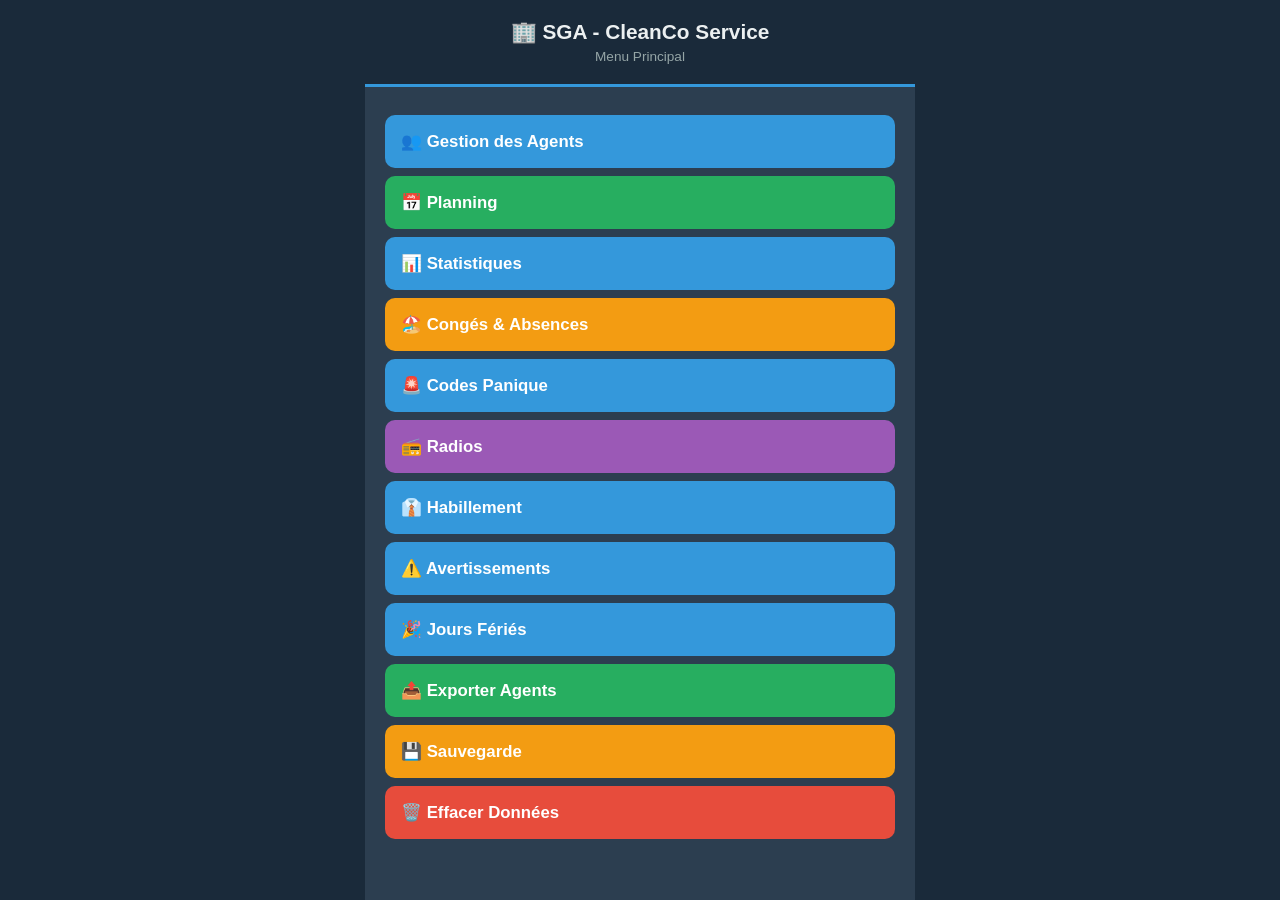
<file: index.html>
<!DOCTYPE html>
<html lang="fr">
<head>
    <meta charset="UTF-8">
    <meta name="viewport" content="width=device-width, initial-scale=1.0, user-scalable=yes">
    <title>SGA - Système de Gestion des Agents CleanCo</title>
    <style>
        * {
            margin: 0;
            padding: 0;
            box-sizing: border-box;
        }
        
        body {
            font-family: 'Segoe UI', Tahoma, Geneva, Verdana, sans-serif;
            background: #1a2a3a;
            color: #ecf0f1;
        }
        
        #app-container {
            max-width: 550px;
            margin: 0 auto;
            background: #2c3e50;
            min-height: 100vh;
        }
        
        .app-header {
            background: #1a2a3a;
            padding: 20px;
            text-align: center;
            border-bottom: 3px solid #3498db;
            position: sticky;
            top: 0;
            z-index: 100;
        }
        
        .app-header h1 {
            font-size: 1.3em;
            margin-bottom: 5px;
        }
        
        .app-header p {
            font-size: 0.85em;
            color: #95a5a6;
        }
        
        #main-content {
            padding: 20px;
            min-height: calc(100vh - 100px);
        }
        
        .menu-button {
            width: 100%;
            padding: 16px;
            margin: 8px 0;
            background: #3498db;
            border: none;
            border-radius: 10px;
            color: white;
            font-size: 1.05em;
            font-weight: bold;
            cursor: pointer;
            transition: all 0.2s;
            text-align: left;
            display: flex;
            align-items: center;
            gap: 12px;
        }
        
        .menu-button:hover {
            background: #2980b9;
            transform: translateX(5px);
        }
        
        .menu-button.danger {
            background: #e74c3c;
        }
        
        .menu-button.danger:hover {
            background: #c0392b;
        }
        
        .menu-button.success {
            background: #27ae60;
        }
        
        .menu-button.success:hover {
            background: #229954;
        }
        
        .menu-button.warning {
            background: #f39c12;
        }
        
        .menu-button.warning:hover {
            background: #e67e22;
        }
        
        .menu-button.purple {
            background: #9b59b6;
        }
        
        .menu-button.purple:hover {
            background: #8e44ad;
        }
        
        .popup-overlay {
            display: none;
            position: fixed;
            top: 0;
            left: 0;
            width: 100%;
            height: 100%;
            background: rgba(0,0,0,0.85);
            justify-content: center;
            align-items: center;
            z-index: 1000;
        }
        
        .popup-content {
            background: #2c3e50;
            border-radius: 15px;
            width: 92%;
            max-width: 500px;
            max-height: 85vh;
            overflow-y: auto;
            padding: 20px;
            box-shadow: 0 10px 30px rgba(0,0,0,0.5);
        }
        
        .popup-header {
            display: flex;
            justify-content: space-between;
            align-items: center;
            margin-bottom: 20px;
            padding-bottom: 12px;
            border-bottom: 2px solid #3498db;
        }
        
        .popup-header h2 {
            font-size: 1.3em;
            color: #3498db;
        }
        
        .close-btn {
            background: none;
            border: none;
            color: white;
            font-size: 28px;
            cursor: pointer;
            padding: 0 8px;
        }
        
        .close-btn:hover {
            color: #e74c3c;
        }
        
        .form-group {
            margin-bottom: 15px;
        }
        
        .form-group label {
            display: block;
            margin-bottom: 6px;
            font-size: 0.85em;
            color: #bdc3c7;
            font-weight: bold;
        }
        
        .form-group input, .form-group select, .form-group textarea {
            width: 100%;
            padding: 10px 12px;
            border-radius: 8px;
            border: none;
            background: #34495e;
            color: white;
            font-size: 0.95em;
        }
        
        .form-group input:focus, .form-group select:focus, .form-group textarea:focus {
            outline: none;
            box-shadow: 0 0 0 2px #3498db;
        }
        
        .form-group textarea {
            resize: vertical;
            min-height: 70px;
        }
        
        .popup-footer {
            display: flex;
            gap: 12px;
            justify-content: flex-end;
            margin-top: 20px;
            padding-top: 15px;
            border-top: 1px solid #34495e;
        }
        
        .btn {
            padding: 10px 20px;
            border: none;
            border-radius: 8px;
            cursor: pointer;
            font-weight: bold;
            font-size: 0.9em;
            transition: all 0.2s;
        }
        
        .btn-primary {
            background: #27ae60;
            color: white;
        }
        
        .btn-primary:hover {
            background: #229954;
        }
        
        .btn-secondary {
            background: #7f8c8d;
            color: white;
        }
        
        .btn-secondary:hover {
            background: #6c7a89;
        }
        
        .btn-danger {
            background: #e74c3c;
            color: white;
        }
        
        .btn-danger:hover {
            background: #c0392b;
        }
        
        .btn-warning {
            background: #f39c12;
            color: white;
        }
        
        table {
            width: 100%;
            border-collapse: collapse;
            font-size: 0.85em;
        }
        
        th, td {
            padding: 10px 8px;
            text-align: left;
            border-bottom: 1px solid #34495e;
        }
        
        th {
            background: #1a2a3a;
            font-weight: bold;
            position: sticky;
            top: 0;
        }
        
        .agent-card {
            background: #34495e;
            border-radius: 10px;
            padding: 15px;
            margin-bottom: 12px;
        }
        
        .agent-card strong {
            color: #3498db;
        }
        
        .status-badge {
            display: inline-block;
            padding: 3px 10px;
            border-radius: 20px;
            font-size: 0.75em;
            font-weight: bold;
        }
        
        .status-actif {
            background: #27ae60;
        }
        
        .status-inactif {
            background: #7f8c8d;
        }
        
        .status-conge {
            background: #f39c12;
        }
        
        .status-maladie {
            background: #e67e22;
        }
        
        .action-buttons {
            display: flex;
            gap: 5px;
            flex-wrap: wrap;
        }
        
        .action-btn {
            padding: 4px 10px;
            border: none;
            border-radius: 5px;
            cursor: pointer;
            font-size: 0.75em;
            font-weight: bold;
        }
        
        .action-edit {
            background: #3498db;
            color: white;
        }
        
        .action-delete {
            background: #e74c3c;
            color: white;
        }
        
        .action-view {
            background: #2ecc71;
            color: white;
        }
        
        .stats-grid {
            display: grid;
            grid-template-columns: repeat(2, 1fr);
            gap: 15px;
            margin: 20px 0;
        }
        
        .stat-card {
            background: #34495e;
            padding: 15px;
            border-radius: 10px;
            text-align: center;
        }
        
        .stat-number {
            font-size: 2em;
            font-weight: bold;
            color: #3498db;
        }
        
        .progress-bar {
            height: 8px;
            background: #34495e;
            border-radius: 4px;
            margin-top: 8px;
            overflow: hidden;
        }
        
        .progress-fill {
            height: 100%;
            background: #3498db;
            border-radius: 4px;
            transition: width 0.3s;
        }
        
        .shift-cell {
            display: inline-block;
            width: 30px;
            text-align: center;
            padding: 4px;
            border-radius: 5px;
            font-weight: bold;
        }
        
        .snackbar {
            position: fixed;
            bottom: 20px;
            left: 50%;
            transform: translateX(-50%);
            background: #1a2a3a;
            color: white;
            padding: 12px 24px;
            border-radius: 30px;
            z-index: 2000;
            display: none;
            box-shadow: 0 4px 12px rgba(0,0,0,0.3);
            font-size: 0.9em;
            max-width: 90%;
            text-align: center;
        }
        
        .tabs {
            display: flex;
            gap: 5px;
            margin-bottom: 15px;
            flex-wrap: wrap;
        }
        
        .tab {
            padding: 8px 15px;
            background: #34495e;
            border-radius: 20px;
            cursor: pointer;
            font-size: 0.85em;
        }
        
        .tab.active {
            background: #3498db;
        }
        
        @media (max-width: 480px) {
            .menu-button {
                padding: 14px;
                font-size: 0.95em;
            }
            th, td {
                padding: 6px 4px;
                font-size: 0.75em;
            }
            .stats-grid {
                gap: 10px;
            }
        }
    </style>
</head>
<body>
    <div id="app-container">
        <div class="app-header">
            <h1>🏢 SGA - CleanCo Service</h1>
            <p id="sub-title">Système de Gestion des Agents</p>
        </div>
        <div id="main-content">
            <div style="text-align: center; padding: 40px;">
                <div>⏳ Chargement de l'application...</div>
            </div>
        </div>
    </div>
    
    <div id="popupOverlay" class="popup-overlay">
        <div class="popup-content">
            <div class="popup-header">
                <h2 id="popupTitle">Titre</h2>
                <button class="close-btn" onclick="closePopup()">&times;</button>
            </div>
            <div id="popupBody"></div>
            <div id="popupFooter" class="popup-footer"></div>
        </div>
    </div>
    
    <div id="snackbar" class="snackbar"></div>

    <script>
        // ==================== DONNÉES ====================
        let agents = [
            { code: 'CPA', nom: 'OUKHA', prenom: 'NABIL', groupe: 'A', tel: '0681564713', poste: 'CP', statut: 'actif', date_entree: '2025-11-01', matricule: 'S09278C' },
            { code: 'CONA', nom: 'EL JAMALI', prenom: 'Younes', groupe: 'A', tel: '0663290648', poste: 'CON', statut: 'actif', date_entree: '2025-11-01', matricule: 'S09425C' },
            { code: 'MOTA', nom: 'TISSIRT', prenom: 'hakim', groupe: 'A', tel: '0611160166', poste: 'MOT', statut: 'actif', date_entree: '2025-11-01', matricule: 'S09279C' },
            { code: 'ZA', nom: 'DRAFA', prenom: 'Noureddine', groupe: 'A', tel: '0603482589', poste: 'ZA', statut: 'actif', date_entree: '2025-11-01', matricule: 'S09179C' },
            { code: 'CPB', nom: 'CHMAREKH', prenom: 'Noureddine', groupe: 'B', tel: '0660337343', poste: 'CPA', statut: 'actif', date_entree: '2025-11-01', matricule: 'S09274C' },
            { code: 'CONB', nom: 'IBRAHIMY', prenom: 'ABDELLAHADIB', groupe: 'B', tel: '0662815350', poste: 'CON', statut: 'actif', date_entree: '2025-11-01', matricule: 'S09275C' },
            { code: 'CPC', nom: 'ABDELHAK', prenom: 'BERRIMA', groupe: 'C', tel: '0660337343', poste: 'CPA', statut: 'actif', date_entree: '2025-11-01', matricule: 'S09271C' },
            { code: 'CONC', nom: 'NOUR', prenom: 'HICHAM', groupe: 'C', tel: '0665484503', poste: 'CON', statut: 'actif', date_entree: '2025-11-01', matricule: 'S09174C' },
            { code: 'CPD', nom: 'mouhcine', prenom: 'YAGOUB', groupe: 'D', tel: '0660336995', poste: 'CPA', statut: 'actif', date_entree: '2025-11-01', matricule: 'S09272C' },
            { code: 'COND', nom: 'HOUSSAIN', prenom: 'ALAHYANE', groupe: 'D', tel: '0668191854', poste: 'CON', statut: 'actif', date_entree: '2025-11-01', matricule: 'S09280C' },
            { code: 'ACCA', nom: 'CHAJAI', prenom: 'SOUKAINA', groupe: 'E', tel: '', poste: 'D.U.E', statut: 'actif', date_entree: '2025-11-01', matricule: '' }
        ];
        
        let planningData = {};
        let holidays = [
            { date: '2025-01-01', description: 'Nouvel An' },
            { date: '2025-01-11', description: 'Manifeste de l\'Indépendance' },
            { date: '2025-05-01', description: 'Fête du Travail' },
            { date: '2025-07-30', description: 'Fête du Trône' },
            { date: '2025-08-14', description: 'Allégeance Oued Eddahab' },
            { date: '2025-08-20', description: 'Révolution du Roi et du Peuple' },
            { date: '2025-08-21', description: 'Fête de la Jeunesse' },
            { date: '2025-11-06', description: 'Marche Verte' },
            { date: '2025-11-18', description: 'Fête de l\'Indépendance' }
        ];
        
        let panicCodes = [];
        let radios = [
            { id: 'RAD001', modele: 'Motorola XPR 7550', serial: 'SN001', statut: 'DISPONIBLE' },
            { id: 'RAD002', modele: 'Motorola XPR 7550', serial: 'SN002', statut: 'DISPONIBLE' },
            { id: 'RAD003', modele: 'Motorola XPR 7550', serial: 'SN003', statut: 'DISPONIBLE' }
        ];
        let uniforms = [];
        let warnings = [];
        let leaves = [];
        
        // Constantes
        const SHIFT_LABELS = { '1': 'Matin', '2': 'Après-midi', '3': 'Nuit', 'R': 'Repos', 'C': 'Congé', 'M': 'Maladie', 'A': 'Autre', '-': 'Non défini' };
        const SHIFT_COLORS = { '1': '#3498db', '2': '#e74c3c', '3': '#9b59b6', 'R': '#2ecc71', 'C': '#f39c12', 'M': '#e67e22', 'A': '#95a5a6', '-': '#7f8c8d' };
        const JOURS = ['Dim', 'Lun', 'Mar', 'Mer', 'Jeu', 'Ven', 'Sam'];
        
        // ==================== FONCTIONS UTILITAIRES ====================
        function showSnackbar(message, duration = 3000) {
            const snackbar = document.getElementById('snackbar');
            snackbar.textContent = message;
            snackbar.style.display = 'block';
            setTimeout(() => {
                snackbar.style.display = 'none';
            }, duration);
        }
        
        function openPopup(title, body, footerButtons) {
            document.getElementById('popupTitle').textContent = title;
            document.getElementById('popupBody').innerHTML = body;
            document.getElementById('popupFooter').innerHTML = footerButtons;
            document.getElementById('popupOverlay').style.display = 'flex';
        }
        
        function closePopup() {
            document.getElementById('popupOverlay').style.display = 'none';
        }
        
        function saveToLocalStorage() {
            localStorage.setItem('sga_agents', JSON.stringify(agents));
            localStorage.setItem('sga_planning', JSON.stringify(planningData));
            localStorage.setItem('sga_holidays', JSON.stringify(holidays));
            localStorage.setItem('sga_panicCodes', JSON.stringify(panicCodes));
            localStorage.setItem('sga_radios', JSON.stringify(radios));
            localStorage.setItem('sga_uniforms', JSON.stringify(uniforms));
            localStorage.setItem('sga_warnings', JSON.stringify(warnings));
            localStorage.setItem('sga_leaves', JSON.stringify(leaves));
        }
        
        function loadFromLocalStorage() {
            const savedAgents = localStorage.getItem('sga_agents');
            if (savedAgents && JSON.parse(savedAgents).length > 0) agents = JSON.parse(savedAgents);
            const savedPlanning = localStorage.getItem('sga_planning');
            if (savedPlanning) planningData = JSON.parse(savedPlanning);
            const savedHolidays = localStorage.getItem('sga_holidays');
            if (savedHolidays) holidays = JSON.parse(savedHolidays);
            const savedPanicCodes = localStorage.getItem('sga_panicCodes');
            if (savedPanicCodes) panicCodes = JSON.parse(savedPanicCodes);
            const savedRadios = localStorage.getItem('sga_radios');
            if (savedRadios) radios = JSON.parse(savedRadios);
            const savedUniforms = localStorage.getItem('sga_uniforms');
            if (savedUniforms) uniforms = JSON.parse(savedUniforms);
            const savedWarnings = localStorage.getItem('sga_warnings');
            if (savedWarnings) warnings = JSON.parse(savedWarnings);
            const savedLeaves = localStorage.getItem('sga_leaves');
            if (savedLeaves) leaves = JSON.parse(savedLeaves);
        }
        
        function getShiftForAgent(agentCode, dateStr) {
            const monthKey = dateStr.substring(0, 7);
            if (planningData[monthKey] && planningData[monthKey][agentCode] && planningData[monthKey][agentCode][dateStr]) {
                return planningData[monthKey][agentCode][dateStr].shift;
            }
            return calculateTheoreticalShift(agentCode, dateStr);
        }
        
        function calculateTheoreticalShift(agentCode, dateStr) {
            const agent = agents.find(a => a.code === agentCode);
            if (!agent || agent.statut !== 'actif') return '-';
            
            const date = new Date(dateStr);
            const group = agent.groupe;
            const startDate = new Date('2025-11-01');
            const daysSinceStart = Math.floor((date - startDate) / (1000 * 60 * 60 * 24));
            
            let groupOffset = 0;
            if (group === 'A') groupOffset = 0;
            else if (group === 'B') groupOffset = 2;
            else if (group === 'C') groupOffset = 4;
            else if (group === 'D') groupOffset = 6;
            else return '-';
            
            const cycleDay = (daysSinceStart + groupOffset) % 8;
            if (cycleDay === 0 || cycleDay === 1) return '1';
            if (cycleDay === 2 || cycleDay === 3) return '2';
            if (cycleDay === 4 || cycleDay === 5) return '3';
            return 'R';
        }
        
        function isHoliday(dateStr) {
            return holidays.some(h => h.date === dateStr);
        }
        
        // ==================== GESTION DES AGENTS ====================
        function displayAgentsList() {
            let html = `
                <div>
                    <h3 style="margin-bottom: 15px;">📋 Liste des Agents (${agents.length})</h3>
                    <input type="text" id="searchAgent" placeholder="🔍 Rechercher un agent..." style="width:100%; padding:10px; margin-bottom:15px; border-radius:8px; border:none; background:#34495e; color:white;" onkeyup="filterAgents()">
                    <div id="agentsList" style="overflow-x: auto;">
                        ${generateAgentsTable(agents)}
                    </div>
                </div>
            `;
            
            openPopup("📋 Liste des Agents", html, `
                <button class="btn btn-primary" onclick="showAddAgentForm()">➕ Ajouter</button>
                <button class="btn btn-secondary" onclick="closePopup()">Fermer</button>
            `);
        }
        
        function generateAgentsTable(agentsList) {
            if (agentsList.length === 0) return '<div style="text-align:center; padding:20px;">Aucun agent trouvé</div>';
            
            return `
                <table style="width:100%;">
                    <thead>
                        <tr><th>Code</th><th>Nom</th><th>Prénom</th><th>Groupe</th><th>Tel</th><th>Statut</th><th>Actions</th></tr>
                    </thead>
                    <tbody>
                        ${agentsList.map(a => `
                            <tr>
                                <td><strong>${a.code}</strong></td>
                                <td>${a.nom}</td>
                                <td>${a.prenom}</td>
                                <td>${a.groupe}</td>
                                <td>${a.tel || '-'}</td>
                                <td><span class="status-badge status-${a.statut}">${a.statut === 'actif' ? 'Actif' : 'Inactif'}</span></td>
                                <td class="action-buttons">
                                    <button class="action-btn action-view" onclick="showAgentDetails('${a.code}')">👁️</button>
                                    <button class="action-btn action-edit" onclick="showEditAgent('${a.code}')">✏️</button>
                                    <button class="action-btn action-delete" onclick="deleteAgent('${a.code}')">🗑️</button>
                                </td>
                            </tr>
                        `).join('')}
                    </tbody>
                </table>
            `;
        }
        
        function filterAgents() {
            const search = document.getElementById('searchAgent').value.toLowerCase();
            const filtered = agents.filter(a => 
                a.nom.toLowerCase().includes(search) || 
                a.prenom.toLowerCase().includes(search) || 
                a.code.toLowerCase().includes(search)
            );
            document.getElementById('agentsList').innerHTML = generateAgentsTable(filtered);
        }
        
        function showAgentDetails(code) {
            const agent = agents.find(a => a.code === code);
            if (!agent) return;
            
            let html = `
                <div>
                    <div class="agent-card">
                        <strong>📌 Code:</strong> ${agent.code}<br>
                        <strong>👤 Nom:</strong> ${agent.nom} ${agent.prenom}<br>
                        <strong>👥 Groupe:</strong> ${agent.groupe}<br>
                        <strong>💼 Poste:</strong> ${agent.poste || 'Non spécifié'}<br>
                        <strong>📞 Téléphone:</strong> ${agent.tel || 'Non spécifié'}<br>
                        <strong>📅 Date d'entrée:</strong> ${agent.date_entree || 'Non spécifié'}<br>
                        <strong>🔢 Matricule:</strong> ${agent.matricule || 'Non spécifié'}<br>
                        <strong>📊 Statut:</strong> <span class="status-badge status-${agent.statut}">${agent.statut === 'actif' ? 'Actif' : 'Inactif'}</span>
                    </div>
                    <div style="margin-top: 15px;">
                        <button class="btn btn-warning" style="width:100%;" onclick="showAgentPlanning('${agent.code}')">📅 Voir Planning</button>
                        <button class="btn btn-primary" style="width:100%; margin-top:8px;" onclick="showAgentStats('${agent.code}')">📊 Statistiques</button>
                    </div>
                </div>
            `;
            
            openPopup(`👤 Détails - ${agent.nom} ${agent.prenom}`, html, `
                <button class="btn btn-primary" onclick="showEditAgent('${agent.code}')">✏️ Modifier</button>
                <button class="btn btn-secondary" onclick="closePopup()">Fermer</button>
            `);
        }
        
        function showAddAgentForm() {
            let html = `
                <form id="addAgentForm" onsubmit="return false;">
                    <div class="form-group"><label>Code *</label><input type="text" id="code" required placeholder="Ex: AG001"></div>
                    <div class="form-group"><label>Nom *</label><input type="text" id="nom" required></div>
                    <div class="form-group"><label>Prénom *</label><input type="text" id="prenom" required></div>
                    <div class="form-group"><label>Groupe *</label>
                        <select id="groupe"><option value="A">A</option><option value="B">B</option><option value="C">C</option><option value="D">D</option><option value="E">E</option></select>
                    </div>
                    <div class="form-group"><label>Téléphone</label><input type="tel" id="tel" placeholder="0612345678"></div>
                    <div class="form-group"><label>Poste</label><input type="text" id="poste"></div>
                    <div class="form-group"><label>Matricule</label><input type="text" id="matricule"></div>
                </form>
            `;
            
            openPopup("➕ Ajouter un Agent", html, `
                <button class="btn btn-primary" onclick="addAgent()">💾 Enregistrer</button>
                <button class="btn btn-secondary" onclick="closePopup()">Annuler</button>
            `);
        }
        
        function addAgent() {
            const code = document.getElementById('code').value.toUpperCase();
            const nom = document.getElementById('nom').value;
            const prenom = document.getElementById('prenom').value;
            const groupe = document.getElementById('groupe').value;
            const tel = document.getElementById('tel').value;
            const poste = document.getElementById('poste').value;
            const matricule = document.getElementById('matricule').value;
            
            if (!code || !nom || !prenom) {
                showSnackbar("⚠️ Code, Nom et Prénom sont obligatoires");
                return;
            }
            if (agents.find(a => a.code === code)) {
                showSnackbar(`⚠️ Le code ${code} existe déjà`);
                return;
            }
            
            agents.push({
                code, nom, prenom, groupe, tel: tel || '', poste: poste || '',
                matricule: matricule || '', statut: 'actif', date_entree: new Date().toISOString().split('T')[0]
            });
            saveToLocalStorage();
            showSnackbar(`✅ Agent ${code} ajouté`);
            closePopup();
            displayAgentsList();
        }
        
        function showEditAgent(code) {
            const agent = agents.find(a => a.code === code);
            if (!agent) return;
            
            let html = `
                <form id="editAgentForm" onsubmit="return false;">
                    <div class="form-group"><label>Code</label><input type="text" value="${agent.code}" readonly style="background:#1a2a3a;"></div>
                    <div class="form-group"><label>Nom *</label><input type="text" id="editNom" value="${agent.nom}" required></div>
                    <div class="form-group"><label>Prénom *</label><input type="text" id="editPrenom" value="${agent.prenom}" required></div>
                    <div class="form-group"><label>Groupe</label>
                        <select id="editGroupe"><option value="A" ${agent.groupe==='A'?'selected':''}>A</option><option value="B" ${agent.groupe==='B'?'selected':''}>B</option><option value="C" ${agent.groupe==='C'?'selected':''}>C</option><option value="D" ${agent.groupe==='D'?'selected':''}>D</option><option value="E" ${agent.groupe==='E'?'selected':''}>E</option></select>
                    </div>
                    <div class="form-group"><label>Téléphone</label><input type="tel" id="editTel" value="${agent.tel || ''}"></div>
                    <div class="form-group"><label>Poste</label><input type="text" id="editPoste" value="${agent.poste || ''}"></div>
                    <div class="form-group"><label>Matricule</label><input type="text" id="editMatricule" value="${agent.matricule || ''}"></div>
                    <div class="form-group"><label>Statut</label>
                        <select id="editStatut"><option value="actif" ${agent.statut==='actif'?'selected':''}>Actif</option><option value="inactif" ${agent.statut==='inactif'?'selected':''}>Inactif</option></select>
                    </div>
                </form>
            `;
            
            openPopup(`✏️ Modifier ${code}`, html, `
                <button class="btn btn-primary" onclick="updateAgent('${code}')">💾 Enregistrer</button>
                <button class="btn btn-secondary" onclick="closePopup()">Annuler</button>
            `);
        }
        
        function updateAgent(code) {
            const index = agents.findIndex(a => a.code === code);
            if (index === -1) return;
            
            agents[index] = {
                ...agents[index],
                nom: document.getElementById('editNom').value,
                prenom: document.getElementById('editPrenom').value,
                groupe: document.getElementById('editGroupe').value,
                tel: document.getElementById('editTel').value,
                poste: document.getElementById('editPoste').value,
                matricule: document.getElementById('editMatricule').value,
                statut: document.getElementById('editStatut').value
            };
            saveToLocalStorage();
            showSnackbar(`✅ Agent ${code} modifié`);
            closePopup();
            displayAgentsList();
        }
        
        function deleteAgent(code) {
            if (confirm(`Supprimer l'agent ${code} ?`)) {
                agents = agents.filter(a => a.code !== code);
                saveToLocalStorage();
                showSnackbar(`✅ Agent ${code} supprimé`);
                displayAgentsList();
            }
        }
        
        // ==================== PLANNING ====================
        function showPlanningMenu() {
            const today = new Date();
            const currentMonth = today.getMonth() + 1;
            const currentYear = today.getFullYear();
            
            let html = `
                <div>
                    <h3>📅 Planning Mensuel</h3>
                    <div class="form-group"><label>Mois</label>
                        <select id="planMonth">
                            ${Array.from({length:12}, (_,i) => `<option value="${i+1}" ${i+1===currentMonth?'selected':''}>${new Date(2025,i,1).toLocaleString('fr-FR',{month:'long'})}</option>`).join('')}
                        </select>
                    </div>
                    <div class="form-group"><label>Année</label><input type="number" id="planYear" value="${currentYear}"></div>
                    <div class="form-group"><label>Type</label>
                        <select id="planType"><option value="global">Global</option><option value="groupe">Par Groupe</option><option value="agent">Par Agent</option></select>
                    </div>
                    <div id="planGroupDiv" style="display:none;"><div class="form-group"><label>Groupe</label><select id="planGroup"><option>A</option><option>B</option><option>C</option><option>D</option><option>E</option></select></div></div>
                    <div id="planAgentDiv" style="display:none;"><div class="form-group"><label>Agent</label><select id="planAgent">${agents.filter(a=>a.statut==='actif').map(a=>`<option value="${a.code}">${a.nom} ${a.prenom}</option>`).join('')}</select></div></div>
                </div>
            `;
            
            openPopup("📅 Gestion du Planning", html, `
                <button class="btn btn-primary" onclick="generatePlanning()">📋 Générer</button>
                <button class="btn btn-secondary" onclick="closePopup()">Fermer</button>
            `);
            
            document.getElementById('planType').onchange = function() {
                document.getElementById('planGroupDiv').style.display = this.value === 'groupe' ? 'block' : 'none';
                document.getElementById('planAgentDiv').style.display = this.value === 'agent' ? 'block' : 'none';
            };
        }
        
        function generatePlanning() {
            const month = parseInt(document.getElementById('planMonth').value);
            const year = parseInt(document.getElementById('planYear').value);
            const type = document.getElementById('planType').value;
            
            if (type === 'groupe') {
                const group = document.getElementById('planGroup').value;
                showGroupPlanning(group, month, year);
            } else if (type === 'agent') {
                const agentCode = document.getElementById('planAgent').value;
                showAgentPlanning(agentCode, month, year);
            } else {
                showGlobalPlanning(month, year);
            }
        }
        
        function showGlobalPlanning(month, year) {
            const activeAgents = agents.filter(a => a.statut === 'actif');
            const daysInMonth = new Date(year, month, 0).getDate();
            
            let html = `<h3>Planning Global - ${month}/${year}</h3><div style="overflow-x:auto;"><table style="font-size:0.7em;"><thead><tr><th>Agent</th>`;
            for (let d=1; d<=daysInMonth; d++) {
                const date = new Date(year, month-1, d);
                html += `<th>${d}<br>${JOURS[date.getDay()]}</th>`;
            }
            html += `</tr></thead><tbody>`;
            
            activeAgents.forEach(agent => {
                html += `<tr><td><strong>${agent.code}</strong><br><small>${agent.nom}</small></td>`;
                for (let d=1; d<=daysInMonth; d++) {
                    const dateStr = `${year}-${month.toString().padStart(2,'0')}-${d.toString().padStart(2,'0')}`;
                    const shift = getShiftForAgent(agent.code, dateStr);
                    html += `<td style="background:${SHIFT_COLORS[shift]}; text-align:center;">${shift}</td>`;
                }
                html += `</tr>`;
            });
            html += `</tbody></table></div><div style="margin-top:15px;"><h4>Légende:</h4>${Object.entries(SHIFT_LABELS).map(([k,v])=>`<span style="display:inline-block;margin:5px;padding:2px 8px;background:${SHIFT_COLORS[k]};border-radius:15px;">${k}=${v}</span>`).join('')}</div>`;
            
            openPopup(`📅 Planning ${getMonthName(month)} ${year}`, html, `<button class="btn btn-secondary" onclick="closePopup()">Fermer</button>`);
        }
        
        function showGroupPlanning(group, month, year) {
            const groupAgents = agents.filter(a => a.groupe === group && a.statut === 'actif');
            if (groupAgents.length === 0) { showSnackbar(`Aucun agent dans groupe ${group}`); return; }
            
            const daysInMonth = new Date(year, month, 0).getDate();
            let html = `<h3>Planning Groupe ${group} - ${month}/${year}</h3><div style="overflow-x:auto;"><table style="font-size:0.7em;"><thead><tr><th>Agent</th>`;
            for (let d=1; d<=daysInMonth; d++) html += `<th>${d}</th>`;
            html += `</tr></thead><tbody>`;
            groupAgents.forEach(agent => {
                html += `<tr><td><strong>${agent.code}</strong><br><small>${agent.nom}</small></td>`;
                for (let d=1; d<=daysInMonth; d++) {
                    const dateStr = `${year}-${month.toString().padStart(2,'0')}-${d.toString().padStart(2,'0')}`;
                    const shift = getShiftForAgent(agent.code, dateStr);
                    html += `<td style="background:${SHIFT_COLORS[shift]}; text-align:center;">${shift}</td>`;
                }
                html += `</tr>`;
            });
            html += `</tbody></table></div>`;
            openPopup(`📅 Planning Groupe ${group}`, html, `<button class="btn btn-secondary" onclick="closePopup()">Fermer</button>`);
        }
        
        function showAgentPlanning(agentCode, month, year) {
            const agent = agents.find(a => a.code === agentCode);
            if (!agent) return;
            const daysInMonth = new Date(year, month, 0).getDate();
            
            let html = `<h3>Planning de ${agent.nom} ${agent.prenom}</h3><div style="overflow-x:auto;"><table><thead><tr><th>Date</th><th>Jour</th><th>Shift</th><th>Description</th></tr></thead><tbody>`;
            for (let d=1; d<=daysInMonth; d++) {
                const date = new Date(year, month-1, d);
                const dateStr = `${year}-${month.toString().padStart(2,'0')}-${d.toString().padStart(2,'0')}`;
                const shift = getShiftForAgent(agentCode, dateStr);
                html += `<tr><td>${dateStr}</td><td>${JOURS[date.getDay()]}</td><td style="background:${SHIFT_COLORS[shift]};text-align:center;">${shift}</td><td>${SHIFT_LABELS[shift]}</td></tr>`;
            }
            html += `</tbody></table></div>`;
            openPopup(`📅 Planning ${agent.code}`, html, `<button class="btn btn-secondary" onclick="closePopup()">Fermer</button>`);
        }
        
        function showAgentPlanningQuick(code) {
            const today = new Date();
            showAgentPlanning(code, today.getMonth()+1, today.getFullYear());
        }
        
        function getMonthName(month) {
            return ['Janvier','Février','Mars','Avril','Mai','Juin','Juillet','Août','Septembre','Octobre','Novembre','Décembre'][month-1];
        }
        
        // ==================== STATISTIQUES ====================
        function showStatistics() {
            const actifs = agents.filter(a => a.statut === 'actif').length;
            const inactifs = agents.filter(a => a.statut === 'inactif').length;
            const groupes = {};
            agents.forEach(a => { groupes[a.groupe] = (groupes[a.groupe] || 0) + 1; });
            
            let html = `
                <div>
                    <h3>📊 Statistiques Globales</h3>
                    <div class="stats-grid">
                        <div class="stat-card"><div class="stat-number">${actifs}</div><div>Agents Actifs</div></div>
                        <div class="stat-card"><div class="stat-number">${inactifs}</div><div>Agents Inactifs</div></div>
                        <div class="stat-card"><div class="stat-number">${agents.length}</div><div>Total Agents</div></div>
                        <div class="stat-card"><div class="stat-number">${Object.keys(groupes).length}</div><div>Groupes</div></div>
                    </div>
                    <h4>👥 Répartition par Groupe</h4>
                    ${Object.entries(groupes).map(([g,c]) => `<div><div style="display:flex;justify-content:space-between"><span>Groupe ${g}</span><span>${c} agents</span></div><div class="progress-bar"><div class="progress-fill" style="width:${(c/agents.length)*100}%"></div></div></div>`).join('')}
                </div>
            `;
            openPopup("📊 Statistiques", html, `<button class="btn btn-secondary" onclick="closePopup()">Fermer</button>`);
        }
        
        function showAgentStats(code) {
            const agent = agents.find(a => a.code === code);
            if (!agent) return;
            const today = new Date();
            const stats = calculateAgentStats(code, today.getFullYear());
            
            let html = `
                <div>
                    <h3>📊 Statistiques de ${agent.nom} ${agent.prenom}</h3>
                    <div class="stats-grid">
                        <div class="stat-card"><div class="stat-number">${stats.totalJours}</div><div>Jours total</div></div>
                        <div class="stat-card"><div class="stat-number">${stats.travailles}</div><div>Jours travaillés</div></div>
                        <div class="stat-card"><div class="stat-number">${stats.tauxPresence}%</div><div>Taux présence</div></div>
                        <div class="stat-card"><div class="stat-number">${stats.conges}</div><div>Congés</div></div>
                    </div>
                </div>
            `;
            openPopup(`📊 Stats ${agent.code}`, html, `<button class="btn btn-secondary" onclick="closePopup()">Fermer</button>`);
        }
        
        function calculateAgentStats(code, year) {
            let matin=0, apres=0, nuit=0, repos=0, conges=0;
            for (let m=1; m<=12; m++) {
                const daysInMonth = new Date(year, m, 0).getDate();
                for (let d=1; d<=daysInMonth; d++) {
                    const dateStr = `${year}-${m.toString().padStart(2,'0')}-${d.toString().padStart(2,'0')}`;
                    const shift = getShiftForAgent(code, dateStr);
                    if (shift === '1') matin++;
                    else if (shift === '2') apres++;
                    else if (shift === '3') nuit++;
                    else if (shift === 'R') repos++;
                    else if (shift === 'C' || shift === 'M' || shift === 'A') conges++;
                }
            }
            const totalJours = matin+apres+nuit+repos+conges;
            const travailles = matin+apres+nuit;
            const tauxPresence = totalJours > 0 ? ((travailles/totalJours)*100).toFixed(1) : 0;
            return { matin, apres, nuit, repos, conges, totalJours, travailles, tauxPresence };
        }
        
        // ==================== CONGÉS ====================
        function showLeavesMenu() {
            let html = `
                <div>
                    <h3>🏖️ Gestion des Congés</h3>
                    <div class="form-group"><label>Agent</label><select id="leaveAgent">${agents.filter(a=>a.statut==='actif').map(a=>`<option value="${a.code}">${a.nom} ${a.prenom}</option>`).join('')}</select></div>
                    <div class="form-group"><label>Type</label><select id="leaveType"><option value="C">Congé payé</option><option value="M">Maladie</option><option value="A">Autre absence</option></select></div>
                    <div class="form-group"><label>Date</label><input type="date" id="leaveDate" value="${new Date().toISOString().split('T')[0]}"></div>
                    <div class="form-group"><label>Commentaire</label><textarea id="leaveComment" rows="2"></textarea></div>
                </div>
            `;
            openPopup("🏖️ Ajouter Congé", html, `
                <button class="btn btn-primary" onclick="addLeave()">💾 Enregistrer</button>
                <button class="btn btn-secondary" onclick="showLeavesList()">📋 Liste</button>
                <button class="btn btn-secondary" onclick="closePopup()">Fermer</button>
            `);
        }
        
        function addLeave() {
            const agentCode = document.getElementById('leaveAgent').value;
            const type = document.getElementById('leaveType').value;
            const date = document.getElementById('leaveDate').value;
            const comment = document.getElementById('leaveComment').value;
            
            const monthKey = date.substring(0,7);
            if (!planningData[monthKey]) planningData[monthKey] = {};
            if (!planningData[monthKey][agentCode]) planningData[monthKey][agentCode] = {};
            
            planningData[monthKey][agentCode][date] = { shift: type, type: 'absence', comment, recorded_at: new Date().toISOString() };
            leaves.push({ agent_code: agentCode, date, type, comment, created_at: new Date().toISOString() });
            saveToLocalStorage();
            showSnackbar(`✅ ${SHIFT_LABELS[type]} ajouté pour ${agentCode} le ${date}`);
            closePopup();
        }
        
        function showLeavesList() {
            const leavesList = [];
            Object.keys(planningData).forEach(monthKey => {
                Object.keys(planningData[monthKey]).forEach(agentCode => {
                    Object.keys(planningData[monthKey][agentCode]).forEach(date => {
                        const record = planningData[monthKey][agentCode][date];
                        if (['C','M','A'].includes(record.shift)) leavesList.push({ agentCode, date, type: record.shift, comment: record.comment });
                    });
                });
            });
            if (leavesList.length === 0) { showSnackbar("Aucun congé enregistré"); closePopup(); return; }
            
            let html = `<h3>📋 Liste des Congés</h3><table><thead><tr><th>Agent</th><th>Date</th><th>Type</th><th>Commentaire</th></tr></thead><tbody>`;
            leavesList.forEach(l => {
                const agent = agents.find(a => a.code === l.agentCode);
                html += `<tr><td>${agent ? agent.nom : l.agentCode}</td><td>${l.date}</td><td>${SHIFT_LABELS[l.type]}</td><td>${l.comment || '-'}</td></tr>`;
            });
            html += `</tbody></table>`;
            openPopup("📋 Congés", html, `<button class="btn btn-secondary" onclick="closePopup()">Fermer</button>`);
        }
        
        // ==================== CODES PANIQUE ====================
        function showPanicCodesMenu() {
            let html = `
                <div>
                    <h3>🚨 Codes Panique</h3>
                    <div class="form-group"><label>Agent</label><select id="panicAgent">${agents.filter(a=>a.statut==='actif').map(a=>`<option value="${a.code}">${a.nom} ${a.prenom}</option>`).join('')}</select></div>
                    <div class="form-group"><label>Code</label><input type="text" id="panicCode" placeholder="Ex: 1234"></div>
                    <div class="form-group"><label>Poste</label><input type="text" id="panicPoste"></div>
                </div>
            `;
            openPopup("🚨 Gestion Codes Panique", html, `
                <button class="btn btn-primary" onclick="addPanicCode()">➕ Ajouter</button>
                <button class="btn btn-secondary" onclick="showPanicCodesList()">📋 Liste</button>
                <button class="btn btn-secondary" onclick="closePopup()">Fermer</button>
            `);
        }
        
        function addPanicCode() {
            const agentCode = document.getElementById('panicAgent').value;
            const code = document.getElementById('panicCode').value;
            const poste = document.getElementById('panicPoste').value;
            if (!code) { showSnackbar("Veuillez entrer un code"); return; }
            panicCodes.push({ agent_code: agentCode, code, poste, created_at: new Date().toISOString().split('T')[0] });
            saveToLocalStorage();
            showSnackbar(`✅ Code panique ajouté pour ${agentCode}`);
            closePopup();
        }
        
        function showPanicCodesList() {
            if (panicCodes.length === 0) { showSnackbar("Aucun code panique"); closePopup(); return; }
            let html = `<h3>📋 Codes Panique</h3><table><thead><tr><th>Agent</th><th>Code</th><th>Poste</th><th>Créé le</th></tr></thead><tbody>`;
            panicCodes.forEach(p => {
                const agent = agents.find(a => a.code === p.agent_code);
                html += `<tr><td>${agent ? agent.nom : p.agent_code}</td><td style="color:#e74c3c;font-weight:bold;">${p.code}</td><td>${p.poste || '-'}</td><td>${p.created_at}</td></tr>`;
            });
            html += `</tbody></table>`;
            openPopup("🚨 Codes Panique", html, `<button class="btn btn-secondary" onclick="closePopup()">Fermer</button>`);
        }
        
        // ==================== RADIOS ====================
        function showRadiosMenu() {
            let html = `
                <div>
                    <h3>📻 Gestion des Radios</h3>
                    <div class="form-group"><label>ID Radio</label><input type="text" id="radioId" placeholder="Ex: RAD001"></div>
                    <div class="form-group"><label>Modèle</label><input type="text" id="radioModele" placeholder="Motorola XPR 7550"></div>
                    <div class="form-group"><label>Statut</label><select id="radioStatut"><option>DISPONIBLE</option><option>ATTRIBUEE</option><option>HS</option></select></div>
                </div>
            `;
            openPopup("📻 Gestion Radios", html, `
                <button class="btn btn-primary" onclick="addRadio()">➕ Ajouter</button>
                <button class="btn btn-secondary" onclick="showRadiosList()">📋 Liste</button>
                <button class="btn btn-secondary" onclick="closePopup()">Fermer</button>
            `);
        }
        
        function addRadio() {
            const id = document.getElementById('radioId').value.toUpperCase();
            const modele = document.getElementById('radioModele').value;
            const statut = document.getElementById('radioStatut').value;
            if (!id || !modele) { showSnackbar("ID et Modèle obligatoires"); return; }
            radios.push({ id, modele, statut, created_at: new Date().toISOString().split('T')[0] });
            saveToLocalStorage();
            showSnackbar(`✅ Radio ${id} ajoutée`);
            closePopup();
        }
        
        function showRadiosList() {
            if (radios.length === 0) { showSnackbar("Aucune radio"); closePopup(); return; }
            let html = `<h3>📋 Liste des Radios</h3><table><thead><tr><th>ID</th><th>Modèle</th><th>Statut</th></tr></thead><tbody>`;
            radios.forEach(r => {
                let color = r.statut === 'DISPONIBLE' ? '#27ae60' : r.statut === 'ATTRIBUEE' ? '#f39c12' : '#e74c3c';
                html += `<tr><td><strong>${r.id}</strong></td><td>${r.modele}</td><td><span style="background:${color};padding:2px 8px;border-radius:12px;">${r.statut}</span></td></tr>`;
            });
            html += `</tbody></table>`;
            openPopup("📻 Radios", html, `<button class="btn btn-secondary" onclick="closePopup()">Fermer</button>`);
        }
        
        // ==================== HABILLEMENT ====================
        function showUniformMenu() {
            let html = `
                <div>
                    <h3>👔 Gestion Habillement</h3>
                    <div class="form-group"><label>Agent</label><select id="uniformAgent">${agents.filter(a=>a.statut==='actif').map(a=>`<option value="${a.code}">${a.nom} ${a.prenom}</option>`).join('')}</select></div>
                    <div class="form-group"><label>Chemise (taille)</label><input type="text" id="chemiseTaille" placeholder="S/M/L/XL"></div>
                    <div class="form-group"><label>Pantalon (taille)</label><input type="text" id="pantalonTaille" placeholder="38/40/42"></div>
                    <div class="form-group"><label>Cravate</label><select id="cravate"><option>Oui</option><option>Non</option></select></div>
                </div>
            `;
            openPopup("👔 Gestion Habillement", html, `
                <button class="btn btn-primary" onclick="addUniform()">💾 Enregistrer</button>
                <button class="btn btn-secondary" onclick="showUniformReport()">📋 Rapport</button>
                <button class="btn btn-secondary" onclick="closePopup()">Fermer</button>
            `);
        }
        
        function addUniform() {
            const agentCode = document.getElementById('uniformAgent').value;
            const chemise = document.getElementById('chemiseTaille').value;
            const pantalon = document.getElementById('pantalonTaille').value;
            const cravate = document.getElementById('cravate').value;
            if (!chemise || !pantalon) { showSnackbar("Taille chemise et pantalon obligatoires"); return; }
            
            const existing = uniforms.findIndex(u => u.agent_code === agentCode);
            const uniform = { agent_code: agentCode, chemise_taille: chemise, pantalon_taille: pantalon, cravate: cravate === 'Oui', date: new Date().toISOString().split('T')[0] };
            if (existing !== -1) uniforms[existing] = uniform;
            else uniforms.push(uniform);
            saveToLocalStorage();
            showSnackbar(`✅ Habillement enregistré pour ${agentCode}`);
            closePopup();
        }
        
        function showUniformReport() {
            if (uniforms.length === 0) { showSnackbar("Aucun habillement enregistré"); closePopup(); return; }
            let html = `<h3>📋 Rapport Habillement</h3><table><thead><tr><th>Agent</th><th>Chemise</th><th>Pantalon</th><th>Cravate</th><th>Date</th></tr></thead><tbody>`;
            uniforms.forEach(u => {
                const agent = agents.find(a => a.code === u.agent_code);
                html += `<tr><td>${agent ? agent.nom : u.agent_code}</td><td>${u.chemise_taille}</td><td>${u.pantalon_taille}</td><td>${u.cravate ? 'Oui' : 'Non'}</td><td>${u.date}</td></tr>`;
            });
            html += `</tbody></table>`;
            openPopup("👔 Rapport Habillement", html, `<button class="btn btn-secondary" onclick="closePopup()">Fermer</button>`);
        }
        
        // ==================== AVERTISSEMENTS ====================
        function showWarningsMenu() {
            let html = `
                <div>
                    <h3>⚠️ Gestion Avertissements</h3>
                    <div class="form-group"><label>Agent</label><select id="warnAgent">${agents.filter(a=>a.statut==='actif').map(a=>`<option value="${a.code}">${a.nom} ${a.prenom}</option>`).join('')}</select></div>
                    <div class="form-group"><label>Type</label><select id="warnType"><option>ORAL</option><option>ECRIT</option><option>MISE_A_PIED</option></select></div>
                    <div class="form-group"><label>Date</label><input type="date" id="warnDate" value="${new Date().toISOString().split('T')[0]}"></div>
                    <div class="form-group"><label>Description</label><textarea id="warnDesc" rows="2"></textarea></div>
                </div>
            `;
            openPopup("⚠️ Avertissements", html, `
                <button class="btn btn-primary" onclick="addWarning()">➕ Ajouter</button>
                <button class="btn btn-secondary" onclick="showWarningsList()">📋 Liste</button>
                <button class="btn btn-secondary" onclick="closePopup()">Fermer</button>
            `);
        }
        
        function addWarning() {
            const agentCode = document.getElementById('warnAgent').value;
            const type = document.getElementById('warnType').value;
            const date = document.getElementById('warnDate').value;
            const description = document.getElementById('warnDesc').value;
            if (!description) { showSnackbar("Description obligatoire"); return; }
            warnings.push({ id: 'WARN'+Date.now(), agent_code: agentCode, type, date, description, status: 'active', created_at: new Date().toISOString() });
            saveToLocalStorage();
            showSnackbar(`✅ Avertissement ajouté pour ${agentCode}`);
            closePopup();
        }
        
        function showWarningsList() {
            if (warnings.length === 0) { showSnackbar("Aucun avertissement"); closePopup(); return; }
            let html = `<h3>📋 Avertissements</h3><table><thead><tr><th>Agent</th><th>Type</th><th>Date</th><th>Description</th><th>Statut</th></tr></thead><tbody>`;
            warnings.forEach(w => {
                const agent = agents.find(a => a.code === w.agent_code);
                let typeColor = w.type === 'ORAL' ? '#f39c12' : w.type === 'ECRIT' ? '#e74c3c' : '#c0392b';
                html += `<tr><td>${agent ? agent.nom : w.agent_code}</td><td><span style="background:${typeColor};padding:2px 8px;border-radius:12px;">${w.type}</span></td><td>${w.date}</td><td>${w.description.substring(0,30)}...</td><td>${w.status === 'active' ? 'Actif' : 'Archivé'}</td></tr>`;
            });
            html += `</tbody></table>`;
            openPopup("⚠️ Avertissements", html, `<button class="btn btn-secondary" onclick="closePopup()">Fermer</button>`);
        }
        
        // ==================== JOURS FÉRIÉS ====================
        function showHolidaysMenu() {
            let html = `
                <div>
                    <h3>🎉 Jours Fériés</h3>
                    <div class="form-group"><label>Date</label><input type="date" id="holidayDate"></div>
                    <div class="form-group"><label>Description</label><input type="text" id="holidayDesc" placeholder="Ex: Nouvel An"></div>
                </div>
            `;
            openPopup("🎉 Gestion Jours Fériés", html, `
                <button class="btn btn-primary" onclick="addHoliday()">➕ Ajouter</button>
                <button class="btn btn-secondary" onclick="showHolidaysList()">📋 Liste</button>
                <button class="btn btn-secondary" onclick="closePopup()">Fermer</button>
            `);
        }
        
        function addHoliday() {
            const date = document.getElementById('holidayDate').value;
            const desc = document.getElementById('holidayDesc').value;
            if (!date || !desc) { showSnackbar("Date et description obligatoires"); return; }
            if (!holidays.find(h => h.date === date)) holidays.push({ date, description: desc });
            saveToLocalStorage();
            showSnackbar(`✅ Jour férié ajouté: ${date}`);
            closePopup();
        }
        
        function showHolidaysList() {
            if (holidays.length === 0) { showSnackbar("Aucun jour férié"); closePopup(); return; }
            let html = `<h3>📋 Jours Fériés</h3><table><thead><tr><th>Date</th><th>Description</th></tr></thead><tbody>`;
            holidays.forEach(h => html += `<tr><td>${h.date}</td><td>${h.description}</td></tr>`);
            html += `</tbody></table>`;
            openPopup("🎉 Jours Fériés", html, `<button class="btn btn-secondary" onclick="closePopup()">Fermer</button>`);
        }
        
        // ==================== EXPORTATIONS ====================
        function exportAgentsCSV() {
            let csv = "Code;Nom;Prénom;Groupe;Téléphone;Poste;Statut;Date entrée\n";
            agents.forEach(a => csv += `${a.code};${a.nom};${a.prenom};${a.groupe};${a.tel || ''};${a.poste || ''};${a.statut};${a.date_entree || ''}\n`);
            downloadCSV(csv, `agents_${new Date().toISOString().split('T')[0]}.csv`);
            showSnackbar("✅ Export agents terminé");
        }
        
        function backupData() {
            const backup = { agents, planningData, holidays, panicCodes, radios, uniforms, warnings, leaves, backupDate: new Date().toISOString() };
            downloadCSV(JSON.stringify(backup, null, 2), `backup_sga_${new Date().toISOString().split('T')[0]}.json`);
            showSnackbar("💾 Sauvegarde complète effectuée");
        }
        
        function downloadCSV(content, filename) {
            const blob = new Blob(["\uFEFF" + content], { type: 'text/csv;charset=utf-8;' });
            const link = document.createElement("a");
            link.href = URL.createObjectURL(blob);
            link.download = filename;
            link.click();
            URL.revokeObjectURL(link.href);
        }
        
        function clearAllData() {
            if (confirm("⚠️ SUPPRIMER TOUTES LES DONNÉES ? Cette action est irréversible.")) {
                localStorage.clear();
                location.reload();
            }
        }
        
        // ==================== MENU PRINCIPAL ====================
        function showMainMenu() {
            const mainContent = document.getElementById('main-content');
            document.getElementById('sub-title').textContent = "Menu Principal";
            
            mainContent.innerHTML = `
                <button class="menu-button" onclick="displayAgentsList()">👥 Gestion des Agents</button>
                <button class="menu-button success" onclick="showPlanningMenu()">📅 Planning</button>
                <button class="menu-button" onclick="showStatistics()">📊 Statistiques</button>
                <button class="menu-button warning" onclick="showLeavesMenu()">🏖️ Congés & Absences</button>
                <button class="menu-button" onclick="showPanicCodesMenu()">🚨 Codes Panique</button>
                <button class="menu-button purple" onclick="showRadiosMenu()">📻 Radios</button>
                <button class="menu-button" onclick="showUniformMenu()">👔 Habillement</button>
                <button class="menu-button" onclick="showWarningsMenu()">⚠️ Avertissements</button>
                <button class="menu-button" onclick="showHolidaysMenu()">🎉 Jours Fériés</button>
                <button class="menu-button success" onclick="exportAgentsCSV()">📤 Exporter Agents</button>
                <button class="menu-button warning" onclick="backupData()">💾 Sauvegarde</button>
                <button class="menu-button danger" onclick="clearAllData()">🗑️ Effacer Données</button>
            `;
        }
        
        // ==================== INITIALISATION ====================
        function init() {
            loadFromLocalStorage();
            console.log(`✅ ${agents.length} agents chargés`);
            console.log(`📊 ${Object.keys(planningData).length} plannings chargés`);
            console.log(`🎉 ${holidays.length} jours fériés`);
            showMainMenu();
        }
        
        init();
    </script>
</body>
</html>
</file>
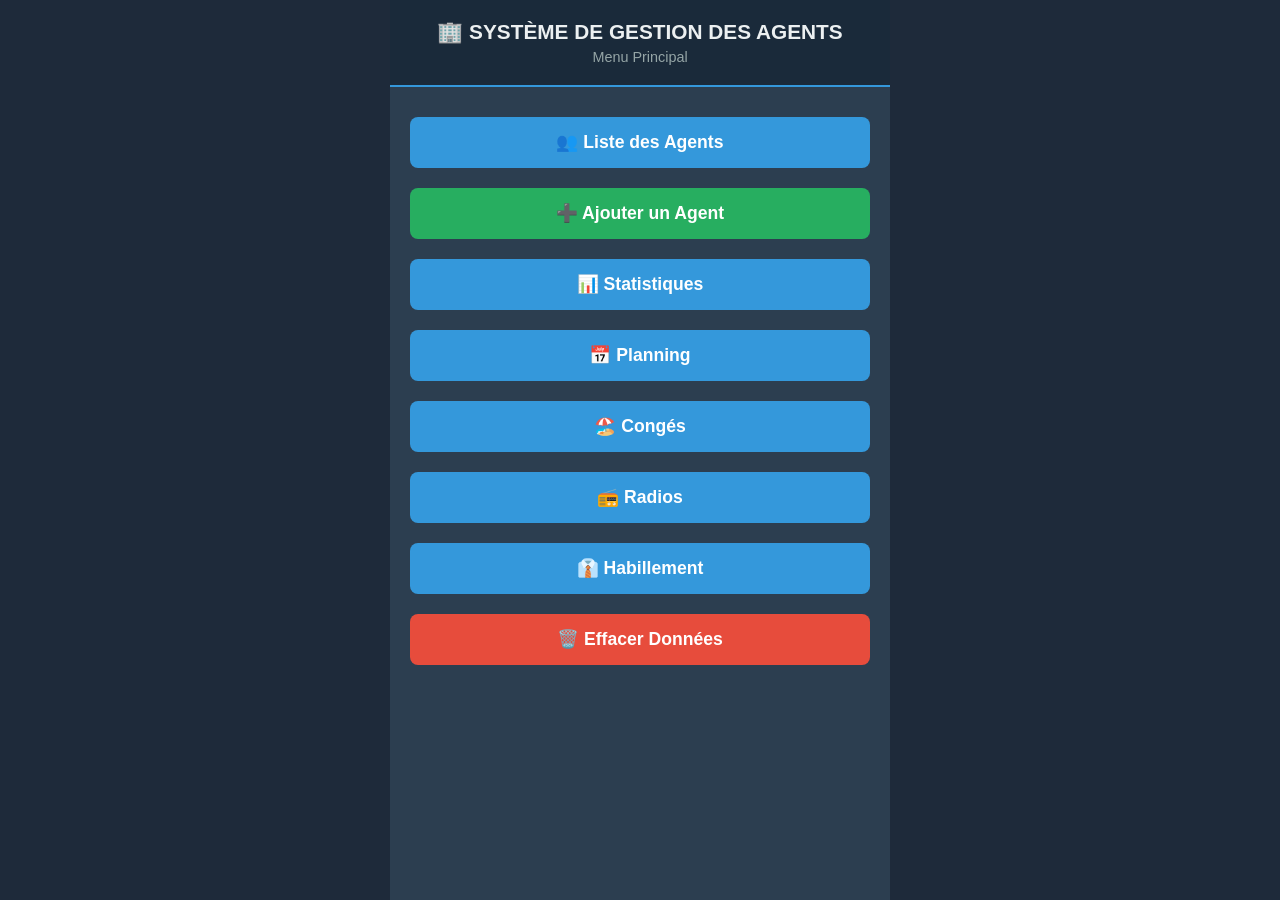
<file: indexsimplfie.html>
<!DOCTYPE html>
<html lang="fr">
<head>
    <meta charset="UTF-8">
    <meta name="viewport" content="width=device-width, initial-scale=1.0">
    <title>SGA - Système de Gestion des Agents</title>
    <style>
        * {
            margin: 0;
            padding: 0;
            box-sizing: border-box;
        }
        
        body {
            font-family: 'Segoe UI', Tahoma, Geneva, Verdana, sans-serif;
            background: #1e2a3a;
            color: #ecf0f1;
        }
        
        #app-container {
            max-width: 500px;
            margin: 0 auto;
            background: #2c3e50;
            min-height: 100vh;
        }
        
        .app-header {
            background: #1a2a3a;
            padding: 20px;
            text-align: center;
            border-bottom: 2px solid #3498db;
        }
        
        .app-header h1 {
            font-size: 1.3em;
            margin-bottom: 5px;
        }
        
        .app-header p {
            font-size: 0.9em;
            color: #95a5a6;
        }
        
        #main-content {
            padding: 20px;
        }
        
        .menu-button {
            width: 100%;
            padding: 15px;
            margin: 10px 0;
            background: #3498db;
            border: none;
            border-radius: 8px;
            color: white;
            font-size: 1.1em;
            font-weight: bold;
            cursor: pointer;
            transition: transform 0.2s, background 0.2s;
        }
        
        .menu-button:hover {
            background: #2980b9;
            transform: scale(1.02);
        }
        
        .menu-button.danger {
            background: #e74c3c;
        }
        
        .menu-button.danger:hover {
            background: #c0392b;
        }
        
        .menu-button.success {
            background: #27ae60;
        }
        
        .menu-button.success:hover {
            background: #229954;
        }
        
        .popup-overlay {
            display: none;
            position: fixed;
            top: 0;
            left: 0;
            width: 100%;
            height: 100%;
            background: rgba(0,0,0,0.8);
            justify-content: center;
            align-items: center;
            z-index: 1000;
        }
        
        .popup-content {
            background: #2c3e50;
            border-radius: 12px;
            width: 90%;
            max-width: 450px;
            max-height: 80vh;
            overflow-y: auto;
            padding: 20px;
        }
        
        .popup-header {
            display: flex;
            justify-content: space-between;
            align-items: center;
            margin-bottom: 20px;
            padding-bottom: 10px;
            border-bottom: 1px solid #34495e;
        }
        
        .popup-header h2 {
            font-size: 1.3em;
        }
        
        .close-btn {
            background: none;
            border: none;
            color: white;
            font-size: 24px;
            cursor: pointer;
        }
        
        .form-group {
            margin-bottom: 15px;
        }
        
        .form-group label {
            display: block;
            margin-bottom: 5px;
            font-size: 0.9em;
            color: #bdc3c7;
        }
        
        .form-group input, .form-group select {
            width: 100%;
            padding: 10px;
            border-radius: 6px;
            border: none;
            background: #34495e;
            color: white;
            font-size: 1em;
        }
        
        .form-group input:focus, .form-group select:focus {
            outline: none;
            box-shadow: 0 0 0 2px #3498db;
        }
        
        .popup-footer {
            display: flex;
            gap: 10px;
            justify-content: flex-end;
            margin-top: 20px;
            padding-top: 15px;
            border-top: 1px solid #34495e;
        }
        
        .btn {
            padding: 10px 20px;
            border: none;
            border-radius: 6px;
            cursor: pointer;
            font-weight: bold;
        }
        
        .btn-primary {
            background: #27ae60;
            color: white;
        }
        
        .btn-secondary {
            background: #7f8c8d;
            color: white;
        }
        
        .btn-danger {
            background: #e74c3c;
            color: white;
        }
        
        table {
            width: 100%;
            border-collapse: collapse;
        }
        
        th, td {
            padding: 10px;
            text-align: left;
            border-bottom: 1px solid #34495e;
        }
        
        th {
            background: #1a2a3a;
            font-weight: bold;
        }
        
        .agent-card {
            background: #34495e;
            border-radius: 8px;
            padding: 12px;
            margin-bottom: 10px;
        }
        
        .agent-card strong {
            color: #3498db;
        }
        
        .snackbar {
            position: fixed;
            bottom: 20px;
            left: 50%;
            transform: translateX(-50%);
            background: #2c3e50;
            color: white;
            padding: 12px 24px;
            border-radius: 8px;
            z-index: 2000;
            display: none;
            box-shadow: 0 4px 12px rgba(0,0,0,0.3);
        }
        
        .status-badge {
            display: inline-block;
            padding: 3px 8px;
            border-radius: 12px;
            font-size: 0.8em;
            font-weight: bold;
        }
        
        .status-actif {
            background: #27ae60;
        }
        
        .status-inactif {
            background: #7f8c8d;
        }
        
        .action-buttons {
            display: flex;
            gap: 5px;
        }
        
        .action-btn {
            padding: 5px 10px;
            border: none;
            border-radius: 4px;
            cursor: pointer;
            font-size: 0.8em;
        }
        
        .action-edit {
            background: #3498db;
            color: white;
        }
        
        .action-delete {
            background: #e74c3c;
            color: white;
        }
    </style>
</head>
<body>
    <div id="app-container">
        <div class="app-header">
            <h1>🏢 SYSTÈME DE GESTION DES AGENTS</h1>
            <p id="sub-title">CleanCo Service</p>
        </div>
        <div id="main-content">
            <div style="text-align: center; padding: 40px;">
                <div style="margin-bottom: 20px;">⏳ Chargement de l'application...</div>
            </div>
        </div>
    </div>
    
    <div id="popupOverlay" class="popup-overlay">
        <div class="popup-content">
            <div class="popup-header">
                <h2 id="popupTitle">Titre</h2>
                <button class="close-btn" onclick="closePopup()">&times;</button>
            </div>
            <div id="popupBody"></div>
            <div id="popupFooter" class="popup-footer"></div>
        </div>
    </div>
    
    <div id="snackbar" class="snackbar"></div>

    <script>
        // ==================== DONNÉES ====================
        let agents = [
            { code: 'AG001', nom: 'Dupont', prenom: 'Jean', groupe: 'A', tel: '0612345678', poste: 'Agent de sécurité', statut: 'actif', date_entree: '2024-01-01' },
            { code: 'AG002', nom: 'Martin', prenom: 'Sophie', groupe: 'B', tel: '0623456789', poste: 'Superviseur', statut: 'actif', date_entree: '2024-01-15' },
            { code: 'AG003', nom: 'Bernard', prenom: 'Pierre', groupe: 'C', tel: '0634567890', poste: 'Agent', statut: 'actif', date_entree: '2024-02-01' },
            { code: 'AG004', nom: 'Petit', prenom: 'Marie', groupe: 'D', tel: '0645678901', poste: 'Chef d\'équipe', statut: 'actif', date_entree: '2024-01-10' },
            { code: 'AG005', nom: 'Robert', prenom: 'Luc', groupe: 'E', tel: '0656789012', poste: 'Agent spécial', statut: 'actif', date_entree: '2024-03-01' }
        ];
        
        let planningData = {};
        
        // ==================== FONCTIONS UTILITAIRES ====================
        function showSnackbar(message, duration = 3000) {
            const snackbar = document.getElementById('snackbar');
            snackbar.textContent = message;
            snackbar.style.display = 'block';
            setTimeout(() => {
                snackbar.style.display = 'none';
            }, duration);
        }
        
        function openPopup(title, body, footerButtons) {
            document.getElementById('popupTitle').textContent = title;
            document.getElementById('popupBody').innerHTML = body;
            document.getElementById('popupFooter').innerHTML = footerButtons;
            document.getElementById('popupOverlay').style.display = 'flex';
        }
        
        function closePopup() {
            document.getElementById('popupOverlay').style.display = 'none';
        }
        
        function saveToLocalStorage() {
            localStorage.setItem('sga_agents', JSON.stringify(agents));
            localStorage.setItem('sga_planning', JSON.stringify(planningData));
        }
        
        function loadFromLocalStorage() {
            const savedAgents = localStorage.getItem('sga_agents');
            if (savedAgents) {
                agents = JSON.parse(savedAgents);
            }
            const savedPlanning = localStorage.getItem('sga_planning');
            if (savedPlanning) {
                planningData = JSON.parse(savedPlanning);
            }
        }
        
        // ==================== AFFICHAGE DES AGENTS ====================
        function displayAgentsList() {
            let html = `
                <div>
                    <h3 style="margin-bottom: 15px;">📋 Liste des Agents (${agents.length})</h3>
                    <div style="overflow-x: auto;">
                        <table>
                            <thead>
                                <tr><th>Code</th><th>Nom</th><th>Prénom</th><th>Groupe</th><th>Téléphone</th><th>Statut</th><th>Actions</th></thead>
                            <tbody>
                    `;
            
            agents.forEach(agent => {
                html += `
                    <tr>
                        <td><strong>${agent.code}</strong></td>
                        <td>${agent.nom}</td>
                        <td>${agent.prenom}</td>
                        <td>${agent.groupe}</td>
                        <td>${agent.tel || '-'}</td>
                        <td><span class="status-badge status-${agent.statut}">${agent.statut === 'actif' ? 'Actif' : 'Inactif'}</span></td>
                        <td class="action-buttons">
                            <button class="action-btn action-edit" onclick="showEditAgent('${agent.code}')">✏️</button>
                            <button class="action-btn action-delete" onclick="deleteAgent('${agent.code}')">🗑️</button>
                        </td>
                    </tr>
                `;
            });
            
            html += `</tbody></table></div></div>`;
            
            openPopup("📋 Liste des Agents", html, `
                <button class="btn btn-primary" onclick="showAddAgentForm()">➕ Ajouter</button>
                <button class="btn btn-secondary" onclick="closePopup()">Fermer</button>
            `);
        }
        
        // ==================== AJOUTER AGENT ====================
        function showAddAgentForm() {
            let html = `
                <form id="addAgentForm" onsubmit="return false;">
                    <div class="form-group">
                        <label>Code *</label>
                        <input type="text" id="code" required placeholder="Ex: AG010">
                    </div>
                    <div class="form-group">
                        <label>Nom *</label>
                        <input type="text" id="nom" required placeholder="Nom">
                    </div>
                    <div class="form-group">
                        <label>Prénom *</label>
                        <input type="text" id="prenom" required placeholder="Prénom">
                    </div>
                    <div class="form-group">
                        <label>Groupe *</label>
                        <select id="groupe">
                            <option value="A">Groupe A</option>
                            <option value="B">Groupe B</option>
                            <option value="C">Groupe C</option>
                            <option value="D">Groupe D</option>
                            <option value="E">Groupe E</option>
                        </select>
                    </div>
                    <div class="form-group">
                        <label>Téléphone</label>
                        <input type="tel" id="tel" placeholder="0612345678">
                    </div>
                    <div class="form-group">
                        <label>Poste</label>
                        <input type="text" id="poste" placeholder="Poste occupé">
                    </div>
                </form>
            `;
            
            openPopup("➕ Ajouter un Agent", html, `
                <button class="btn btn-primary" onclick="addAgent()">💾 Enregistrer</button>
                <button class="btn btn-secondary" onclick="closePopup()">Annuler</button>
            `);
        }
        
        function addAgent() {
            const code = document.getElementById('code').value.toUpperCase();
            const nom = document.getElementById('nom').value;
            const prenom = document.getElementById('prenom').value;
            const groupe = document.getElementById('groupe').value;
            const tel = document.getElementById('tel').value;
            const poste = document.getElementById('poste').value;
            
            if (!code || !nom || !prenom) {
                showSnackbar("⚠️ Code, Nom et Prénom sont obligatoires");
                return;
            }
            
            if (agents.find(a => a.code === code)) {
                showSnackbar(`⚠️ Le code ${code} existe déjà`);
                return;
            }
            
            agents.push({
                code: code,
                nom: nom,
                prenom: prenom,
                groupe: groupe,
                tel: tel || '',
                poste: poste || '',
                statut: 'actif',
                date_entree: new Date().toISOString().split('T')[0]
            });
            
            saveToLocalStorage();
            showSnackbar(`✅ Agent ${code} ajouté avec succès`);
            closePopup();
            displayAgentsList();
        }
        
        // ==================== MODIFIER AGENT ====================
        function showEditAgent(code) {
            const agent = agents.find(a => a.code === code);
            if (!agent) return;
            
            let html = `
                <form id="editAgentForm" onsubmit="return false;">
                    <div class="form-group">
                        <label>Code</label>
                        <input type="text" value="${agent.code}" readonly style="background:#1a2a3a;">
                    </div>
                    <div class="form-group">
                        <label>Nom *</label>
                        <input type="text" id="editNom" value="${agent.nom}" required>
                    </div>
                    <div class="form-group">
                        <label>Prénom *</label>
                        <input type="text" id="editPrenom" value="${agent.prenom}" required>
                    </div>
                    <div class="form-group">
                        <label>Groupe *</label>
                        <select id="editGroupe">
                            <option value="A" ${agent.groupe === 'A' ? 'selected' : ''}>Groupe A</option>
                            <option value="B" ${agent.groupe === 'B' ? 'selected' : ''}>Groupe B</option>
                            <option value="C" ${agent.groupe === 'C' ? 'selected' : ''}>Groupe C</option>
                            <option value="D" ${agent.groupe === 'D' ? 'selected' : ''}>Groupe D</option>
                            <option value="E" ${agent.groupe === 'E' ? 'selected' : ''}>Groupe E</option>
                        </select>
                    </div>
                    <div class="form-group">
                        <label>Téléphone</label>
                        <input type="tel" id="editTel" value="${agent.tel || ''}">
                    </div>
                    <div class="form-group">
                        <label>Poste</label>
                        <input type="text" id="editPoste" value="${agent.poste || ''}">
                    </div>
                    <div class="form-group">
                        <label>Statut</label>
                        <select id="editStatut">
                            <option value="actif" ${agent.statut === 'actif' ? 'selected' : ''}>Actif</option>
                            <option value="inactif" ${agent.statut === 'inactif' ? 'selected' : ''}>Inactif</option>
                        </select>
                    </div>
                </form>
            `;
            
            openPopup(`✏️ Modifier ${code}`, html, `
                <button class="btn btn-primary" onclick="updateAgent('${code}')">💾 Enregistrer</button>
                <button class="btn btn-secondary" onclick="closePopup()">Annuler</button>
            `);
        }
        
        function updateAgent(code) {
            const index = agents.findIndex(a => a.code === code);
            if (index === -1) return;
            
            agents[index] = {
                ...agents[index],
                nom: document.getElementById('editNom').value,
                prenom: document.getElementById('editPrenom').value,
                groupe: document.getElementById('editGroupe').value,
                tel: document.getElementById('editTel').value,
                poste: document.getElementById('editPoste').value,
                statut: document.getElementById('editStatut').value
            };
            
            saveToLocalStorage();
            showSnackbar(`✅ Agent ${code} modifié avec succès`);
            closePopup();
            displayAgentsList();
        }
        
        // ==================== SUPPRIMER AGENT ====================
        function deleteAgent(code) {
            if (confirm(`Êtes-vous sûr de vouloir supprimer l'agent ${code} ?`)) {
                agents = agents.filter(a => a.code !== code);
                saveToLocalStorage();
                showSnackbar(`✅ Agent ${code} supprimé`);
                displayAgentsList();
            }
        }
        
        // ==================== STATISTIQUES ====================
        function showStatistics() {
            const actifs = agents.filter(a => a.statut === 'actif').length;
            const inactifs = agents.filter(a => a.statut === 'inactif').length;
            const groupes = {};
            
            agents.forEach(a => {
                groupes[a.groupe] = (groupes[a.groupe] || 0) + 1;
            });
            
            let html = `
                <div>
                    <h3>📊 Statistiques Globales</h3>
                    <div style="display: grid; grid-template-columns: 1fr 1fr; gap: 15px; margin: 20px 0;">
                        <div style="background: #27ae60; padding: 15px; border-radius: 8px; text-align: center;">
                            <div style="font-size: 2em; font-weight: bold;">${actifs}</div>
                            <div>Agents Actifs</div>
                        </div>
                        <div style="background: #7f8c8d; padding: 15px; border-radius: 8px; text-align: center;">
                            <div style="font-size: 2em; font-weight: bold;">${inactifs}</div>
                            <div>Agents Inactifs</div>
                        </div>
                    </div>
                    <h4>👥 Répartition par Groupe</h4>
            `;
            
            for (const [groupe, count] of Object.entries(groupes)) {
                html += `
                    <div style="margin: 10px 0;">
                        <div style="display: flex; justify-content: space-between;">
                            <span>Groupe ${groupe}:</span>
                            <span style="font-weight: bold;">${count} agent(s)</span>
                        </div>
                        <div style="height: 8px; background: #34495e; border-radius: 4px; margin-top: 5px;">
                            <div style="height: 100%; width: ${(count / agents.length) * 100}%; background: #3498db; border-radius: 4px;"></div>
                        </div>
                    </div>
                `;
            }
            
            html += `</div>`;
            
            openPopup("📊 Statistiques", html, `
                <button class="btn btn-secondary" onclick="closePopup()">Fermer</button>
            `);
        }
        
        // ==================== AFFICHER DÉTAILS AGENT ====================
        function showAgentDetails(code) {
            const agent = agents.find(a => a.code === code);
            if (!agent) return;
            
            let html = `
                <div>
                    <div class="agent-card">
                        <strong>Code:</strong> ${agent.code}<br>
                        <strong>Nom:</strong> ${agent.nom} ${agent.prenom}<br>
                        <strong>Groupe:</strong> ${agent.groupe}<br>
                        <strong>Poste:</strong> ${agent.poste || 'Non spécifié'}<br>
                        <strong>Téléphone:</strong> ${agent.tel || 'Non spécifié'}<br>
                        <strong>Date d'entrée:</strong> ${agent.date_entree || 'Non spécifié'}<br>
                        <strong>Statut:</strong> <span class="status-badge status-${agent.statut}">${agent.statut === 'actif' ? 'Actif' : 'Inactif'}</span>
                    </div>
                </div>
            `;
            
            openPopup(`👤 Détails - ${agent.nom} ${agent.prenom}`, html, `
                <button class="btn btn-primary" onclick="showEditAgent('${agent.code}')">✏️ Modifier</button>
                <button class="btn btn-secondary" onclick="closePopup()">Fermer</button>
            `);
        }
        
        // ==================== MENU PRINCIPAL ====================
        function showMainMenu() {
            const mainContent = document.getElementById('main-content');
            document.getElementById('sub-title').textContent = "Menu Principal";
            
            mainContent.innerHTML = `
                <button class="menu-button" onclick="displayAgentsList()">👥 Liste des Agents</button>
                <button class="menu-button success" onclick="showAddAgentForm()">➕ Ajouter un Agent</button>
                <button class="menu-button" onclick="showStatistics()">📊 Statistiques</button>
                <button class="menu-button" onclick="showSnackbar('Fonctionnalité à venir')">📅 Planning</button>
                <button class="menu-button" onclick="showSnackbar('Fonctionnalité à venir')">🏖️ Congés</button>
                <button class="menu-button" onclick="showSnackbar('Fonctionnalité à venir')">📻 Radios</button>
                <button class="menu-button" onclick="showSnackbar('Fonctionnalité à venir')">👔 Habillement</button>
                <button class="menu-button danger" onclick="if(confirm('Effacer toutes les données ?')) { localStorage.clear(); location.reload(); }">🗑️ Effacer Données</button>
            `;
        }
        
        // ==================== INITIALISATION ====================
        function init() {
            loadFromLocalStorage();
            console.log(`✅ ${agents.length} agents chargés`);
            showMainMenu();
        }
        
        // Démarrer l'application
        init();
    </script>
</body>
</html>
</file>
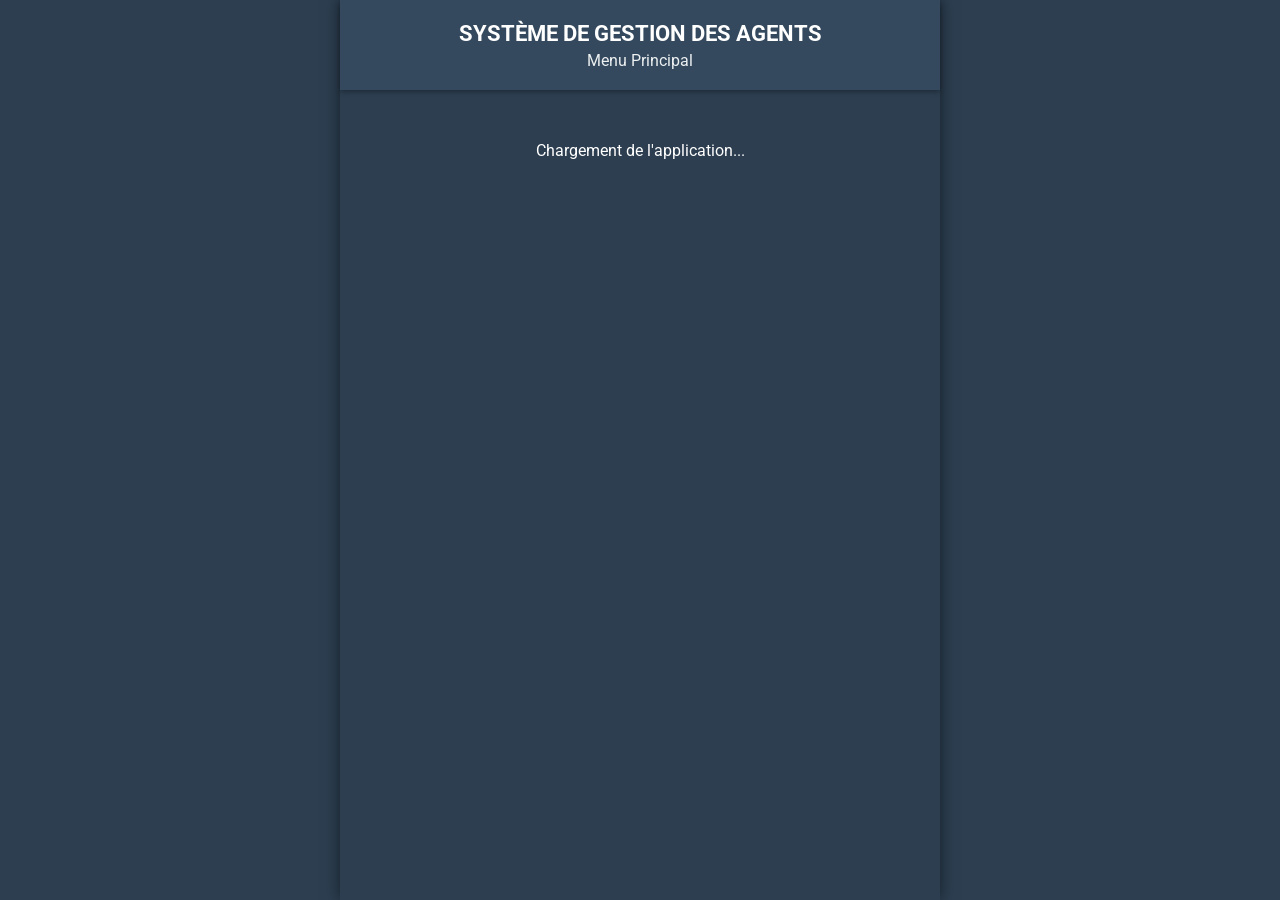
<file: indexx.html>
<!DOCTYPE html>
<html lang="fr">
<head>
    <meta charset="UTF-8">
    <meta name="viewport" content="width=device-width, initial-scale=1.0, user-scalable=yes">
    <title>SGA - Système de Gestion des Agents</title>
    <link rel="stylesheet" href="style.css">
    <link rel="manifest" href="manifest.json">
    <meta name="theme-color" content="#34495e"/>
    <link rel="apple-touch-icon" href="icon.png">
    
    <link href="https://fonts.googleapis.com/css2?family=Roboto:wght@400;700&display=swap" rel="stylesheet">
</head>
<body>

    <div id="app-container">

        <header class="app-header">
            <h1>SYSTÈME DE GESTION DES AGENTS</h1>
            <p id="sub-title">Menu Principal</p>
        </header>

        <main id="main-content">
            <!-- Contenu dynamique -->
            <div style="text-align: center; padding: 20px;">
                <p>Chargement de l'application...</p>
            </div>
        </main>

        <div id="overlay" class="overlay">
            <div id="popup-content" class="popup-content">
                <!-- Contenu des popups -->
            </div>
        </div>

        <!-- Snackbar pour les messages -->
        <div id="snackbar" style="display:none;"></div>

    </div>

    <!-- IMPORTANT: data.js DOIT être chargé AVANT app.js -->
    <script src="data.js"></script>
    <script src="app.js"></script>
    <script>
        // Vérification que les données sont chargées
        window.addEventListener('DOMContentLoaded', function() {
            if (typeof agents !== 'undefined') {
                console.log(`✅ ${agents.length} agents chargés depuis data.js`);
            } else {
                console.error("❌ data.js n'a pas chargé correctement");
                // Afficher un message d'erreur à l'utilisateur
                const mainContent = document.getElementById('main-content');
                if (mainContent) {
                    mainContent.innerHTML = `
                        <div style="text-align: center; padding: 40px; background: #e74c3c; border-radius: 10px; margin: 20px;">
                            <h3>❌ Erreur de chargement</h3>
                            <p>Le fichier data.js n'a pas pu être chargé.</p>
                            <p>Veuillez vérifier que le fichier existe et réessayer.</p>
                            <button onclick="location.reload()" style="margin-top: 20px; padding: 10px 20px; background: #3498db; color: white; border: none; border-radius: 5px;">Recharger</button>
                        </div>
                    `;
                }
            }
        });
    </script>
</body>
</html>
</file>
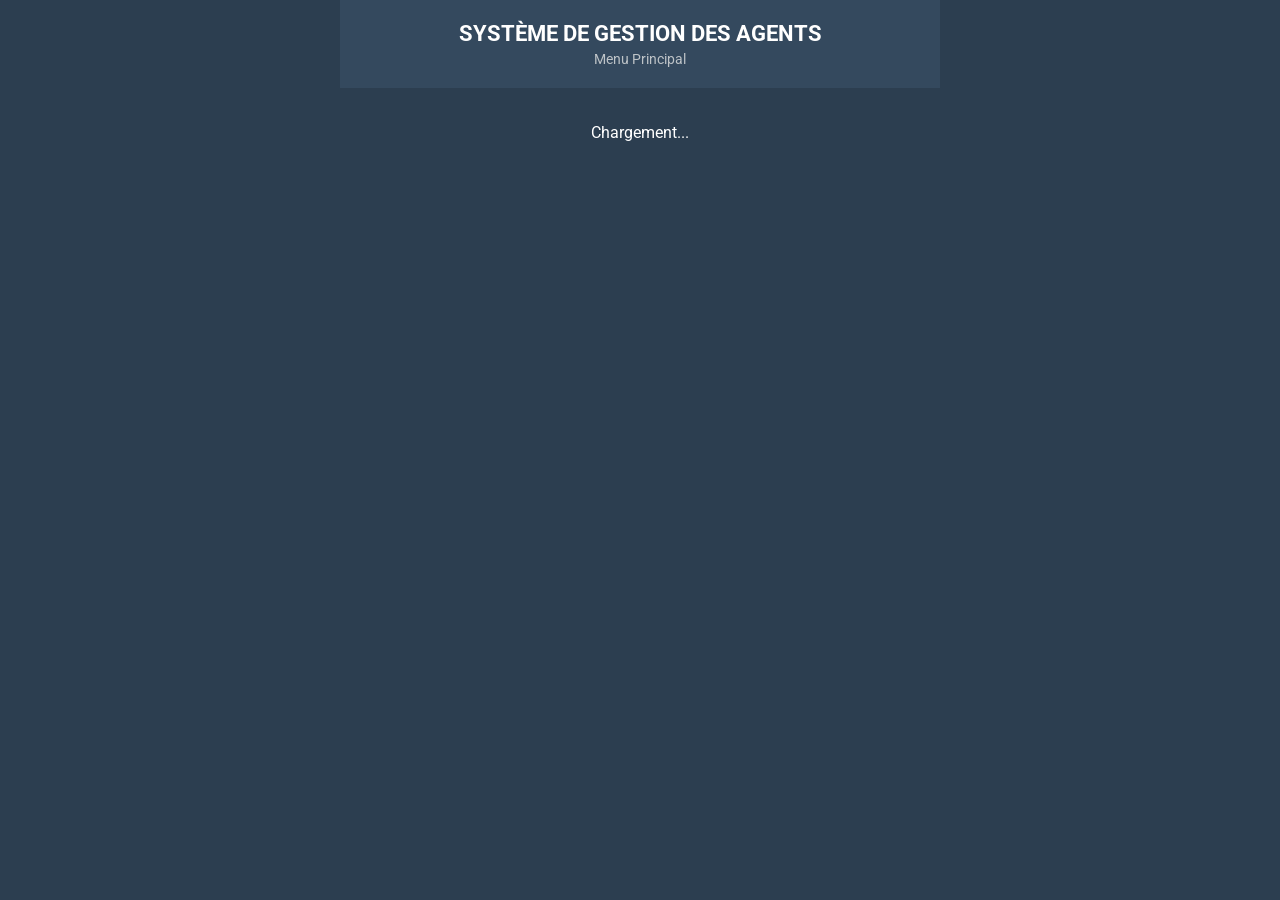
<file: indexxx.html>
<!DOCTYPE html>
<html lang="fr">
<head>
    <meta charset="UTF-8">
    <meta name="viewport" content="width=device-width, initial-scale=1.0">
    <title>SGA - Système de Gestion des Agents</title>
    <style>
        * { box-sizing: border-box; }
        body {
            margin: 0;
            padding: 0;
            font-family: 'Roboto', sans-serif;
            background: #2c3e50;
            color: white;
        }
        #app-container {
            max-width: 600px;
            margin: 0 auto;
            background: #2c3e50;
            min-height: 100vh;
        }
        .app-header {
            background: #34495e;
            padding: 20px;
            text-align: center;
            position: sticky;
            top: 0;
        }
        .app-header h1 {
            margin: 0;
            font-size: 1.4em;
        }
        .app-header p {
            margin: 5px 0 0;
            font-size: 0.9em;
            color: #bdc3c7;
        }
        #main-content {
            padding: 15px;
        }
        .overlay {
            display: none;
            position: fixed;
            top: 0;
            left: 0;
            width: 100%;
            height: 100%;
            background: rgba(0,0,0,0.8);
            justify-content: center;
            align-items: center;
            z-index: 2000;
        }
        #popup-content {
            width: 90%;
            max-width: 500px;
            max-height: 80vh;
            overflow-y: auto;
        }
    </style>
    <link href="https://fonts.googleapis.com/css2?family=Roboto:wght@400;700&display=swap" rel="stylesheet">
</head>
<body>
    <div id="app-container">
        <header class="app-header">
            <h1>SYSTÈME DE GESTION DES AGENTS</h1>
            <p id="sub-title">Menu Principal</p>
        </header>
        <main id="main-content">
            <div style="text-align: center; padding: 20px;">Chargement...</div>
        </main>
        <div id="overlay" class="overlay">
            <div id="popup-content"></div>
        </div>
        <div id="snackbar"></div>
    </div>
    <script src="data.js"></script>
    <script src="app.js"></script>
</body>
</html>
</file>
<file: style.css>
/* Variables pour les couleurs */
:root {
    --bg-dark-blue: #2c3e50;
    --header-blue: #34495e;
    --button-blue: #3498db;
    --button-green: #27ae60;
    --button-red: #e74c3c;
    --button-gray: #7f8c8d;
    --text-light: #ecf0f1;
    --text-white: white;
    --text-green: #2ecc71;
    --text-orange: #f39c12;
    --text-purple: #9b59b6;
    --text-red: #e74c3c;
    --text-gold: #f1c40f;
    --text-silver: #bdc3c7;
    --text-bronze: #d35400;
}

* {
    box-sizing: border-box;
}

body {
    font-family: 'Roboto', sans-serif;
    margin: 0;
    padding: 0;
    background-color: var(--bg-dark-blue);
    color: var(--text-white);
    -webkit-font-smoothing: antialiased;
    -moz-osx-font-smoothing: grayscale;
    touch-action: manipulation;
}

#app-container {
    display: flex;
    flex-direction: column;
    min-height: 100vh;
    width: 100%;
    max-width: 600px;
    margin: 0 auto;
    box-shadow: 0 0 15px rgba(0,0,0,0.5);
    background-color: var(--bg-dark-blue);
}

/* En-tête */
.app-header {
    background-color: var(--header-blue);
    color: var(--text-white);
    padding: 20px 15px;
    text-align: center;
    box-shadow: 0 2px 5px rgba(0,0,0,0.3);
    position: sticky;
    top: 0;
    z-index: 1000;
}

.app-header h1 {
    font-size: 1.4em;
    margin: 0;
    font-weight: bold;
}

.app-header #sub-title {
    font-size: 1em;
    margin: 5px 0 0;
    color: var(--text-light);
}

/* Contenu principal */
#main-content {
    flex-grow: 1;
    padding: 15px;
    overflow-y: auto;
    -webkit-overflow-scrolling: touch;
}

/* Styles des boutons de menu */
.menu-button-container {
    display: flex;
    flex-direction: column;
    gap: 12px;
    align-items: center;
    padding: 20px 0;
}

.menu-button {
    width: 90%;
    max-width: 350px;
    padding: 18px 20px;
    font-size: 1.1em;
    font-weight: bold;
    color: var(--text-white);
    background-color: var(--button-blue);
    border: none;
    border-radius: 8px;
    cursor: pointer;
    transition: background-color 0.2s ease, transform 0.1s ease;
    box-shadow: 0 4px 6px rgba(0,0,0,0.2);
}

.menu-button:hover {
    background-color: #2980b9;
    transform: translateY(-2px);
}

.menu-button:active {
    background-color: #21618C;
    transform: translateY(0);
}

.menu-button.quit-button {
    background-color: var(--button-red);
}
.menu-button.quit-button:hover { background-color: #c0392b; }
.menu-button.quit-button:active { background-color: #922b21; }

.menu-button.menu-section {
    background: linear-gradient(135deg, #3498db, #2c3e50);
    border-left: 5px solid #f39c12;
}

.menu-button.menu-section:hover {
    background: linear-gradient(135deg, #2980b9, #34495e);
    transform: translateY(-3px);
    box-shadow: 0 6px 12px rgba(0,0,0,0.3);
}

.menu-button.back-button {
    background-color: #7f8c8d !important;
}

.menu-button.back-button:hover {
    background-color: #6c7a89 !important;
}

/* Popups */
.overlay {
    position: fixed;
    top: 0;
    left: 0;
    width: 100%;
    height: 100%;
    background: rgba(0, 0, 0, 0.7);
    display: flex;
    justify-content: center;
    align-items: center;
    z-index: 2000;
    opacity: 0;
    visibility: hidden;
    transition: opacity 0.3s ease, visibility 0.3s ease;
}

.overlay.visible {
    opacity: 1;
    visibility: visible;
}

.popup-content {
    background-color: var(--bg-dark-blue);
    padding: 25px;
    border-radius: 10px;
    box-shadow: 0 5px 15px rgba(0, 0, 0, 0.5);
    max-width: 90%;
    max-height: 90vh;
    overflow-y: auto;
    position: relative;
    display: flex;
    flex-direction: column;
}

.popup-header {
    background-color: var(--header-blue);
    color: var(--text-white);
    padding: 15px 20px;
    margin: -25px -25px 20px -25px;
    border-top-left-radius: 10px;
    border-top-right-radius: 10px;
    display: flex;
    justify-content: space-between;
    align-items: center;
}

.popup-header h2 {
    margin: 0;
    font-size: 1.3em;
}

.popup-close-btn {
    background: none;
    border: none;
    color: var(--text-white);
    font-size: 1.5em;
    cursor: pointer;
    padding: 5px;
    line-height: 1;
}

.popup-body {
    flex-grow: 1;
    overflow-y: auto;
    padding-right: 5px;
    max-height: 60vh;
}

.popup-body::-webkit-scrollbar {
    width: 8px;
}

.popup-body::-webkit-scrollbar-track {
    background: #34495e;
    border-radius: 4px;
}

.popup-body::-webkit-scrollbar-thumb {
    background: #3498db;
    border-radius: 4px;
}

.popup-body::-webkit-scrollbar-thumb:hover {
    background: #2980b9;
}

.popup-footer {
    padding-top: 20px;
    border-top: 1px solid rgba(255,255,255,0.1);
    margin-top: 20px;
    display: flex;
    justify-content: flex-end;
    gap: 10px;
}

.popup-button {
    padding: 10px 18px;
    border: none;
    border-radius: 5px;
    font-weight: bold;
    cursor: pointer;
    transition: background-color 0.2s ease;
}

.popup-button.green { background-color: var(--button-green); color: var(--text-white); }
.popup-button.green:hover { background-color: #229954; }

.popup-button.blue { background-color: var(--button-blue); color: var(--text-white); }
.popup-button.blue:hover { background-color: #2980b9; }

.popup-button.red { background-color: var(--button-red); color: var(--text-white); }
.popup-button.red:hover { background-color: #c0392b; }

.popup-button.gray { background-color: var(--button-gray); color: var(--text-white); }
.popup-button.gray:hover { background-color: #6c7a89; }

.popup-button.orange { background-color: var(--text-orange); color: var(--text-white); }
.popup-button.orange:hover { background-color: #e67e22; }

.popup-button.small {
    padding: 5px 10px;
    font-size: 0.9em;
}

/* Sections d'information */
.info-section {
    background-color: var(--header-blue);
    border-radius: 8px;
    padding: 15px;
    margin-bottom: 15px;
}

.info-section h3 {
    color: var(--text-white);
    font-size: 1.1em;
    margin-top: 0;
    margin-bottom: 10px;
    border-bottom: 1px solid rgba(255,255,255,0.1);
    padding-bottom: 8px;
}

.info-item {
    display: flex;
    justify-content: space-between;
    padding: 5px 0;
    border-bottom: 1px dashed rgba(255,255,255,0.05);
}

.info-item:last-child {
    border-bottom: none;
}

.info-label {
    color: var(--text-light);
    font-size: 0.95em;
}

.info-value {
    color: var(--text-white);
    font-weight: bold;
    font-size: 0.95em;
}

.info-value.green { color: var(--text-green); }

/* Formulaires */
.form-group {
    margin-bottom: 15px;
}

.form-group label {
    display: block;
    margin-bottom: 5px;
    color: var(--text-light);
    font-weight: bold;
    font-size: 0.9em;
}

.form-input {
    width: 100%;
    padding: 10px;
    border-radius: 5px;
    border: 1px solid #34495e;
    background-color: #2c3e50;
    color: var(--text-white);
    font-size: 1em;
    box-sizing: border-box;
}

.form-input:focus {
    outline: none;
    border-color: #3498db;
    box-shadow: 0 0 5px rgba(52, 152, 219, 0.5);
}

textarea.form-input {
    min-height: 80px;
    resize: vertical;
}

/* Tables */
.classement-table {
    width: 100%;
    border-collapse: collapse;
    margin-top: 15px;
    font-size: 0.9em;
}

.classement-table th, .classement-table td {
    padding: 8px 5px;
    text-align: left;
    border-bottom: 1px solid rgba(255,255,255,0.1);
}

.classement-table th {
    background-color: var(--header-blue);
    font-weight: bold;
    font-size: 0.9em;
}

.classement-table td {
    font-size: 0.85em;
    color: var(--text-light);
}

.planning-table {
    width: 100%;
    border-collapse: collapse;
    font-size: 0.85em;
}

.planning-table th {
    background-color: #34495e;
    color: white;
    padding: 8px 5px;
    text-align: center;
    border: 1px solid #2c3e50;
    font-weight: bold;
    min-width: 40px;
}

.planning-table td {
    padding: 6px 4px;
    text-align: center;
    border: 1px solid #2c3e50;
    vertical-align: middle;
}

.planning-table th.holiday {
    background-color: #e74c3c;
    color: white;
}

.planning-table td.holiday {
    background-color: rgba(231, 76, 60, 0.2);
}

/* Cellules de shift */
.shift-cell {
    font-weight: bold;
    cursor: pointer;
    transition: transform 0.2s;
    min-width: 35px;
    height: 35px;
}

.shift-cell:hover {
    transform: scale(1.1);
    z-index: 10;
    position: relative;
    box-shadow: 0 0 10px rgba(0,0,0,0.5);
}

/* Badges de statut */
.status-badge {
    padding: 3px 8px;
    border-radius: 12px;
    font-size: 0.8em;
    font-weight: bold;
    display: inline-block;
}

.status-badge.active {
    background-color: #27ae60;
    color: white;
}

.status-badge.inactive {
    background-color: #e74c3c;
    color: white;
}

.status-badge.warning {
    background-color: #f39c12;
    color: white;
}

/* Boutons d'action */
.action-btn {
    padding: 5px 10px;
    border: none;
    border-radius: 5px;
    cursor: pointer;
    font-size: 0.9em;
    margin: 0 2px;
    transition: background-color 0.2s;
}

.action-btn.small {
    padding: 3px 6px;
    font-size: 0.8em;
}

.action-btn.blue {
    background-color: #3498db;
    color: white;
}

.action-btn.blue:hover {
    background-color: #2980b9;
}

.action-btn.green {
    background-color: #27ae60;
    color: white;
}

.action-btn.green:hover {
    background-color: #229954;
}

.action-btn.red {
    background-color: #e74c3c;
    color: white;
}

.action-btn.red:hover {
    background-color: #c0392b;
}

.action-btn.orange {
    background-color: #f39c12;
    color: white;
}

.action-btn.orange:hover {
    background-color: #e67e22;
}

/* Barres de progression */
.progress-bar-container {
    margin-bottom: 10px;
}
.progress-bar-label {
    display: flex;
    justify-content: space-between;
    font-size: 0.9em;
    margin-bottom: 3px;
}
.progress-bar-wrapper {
    background-color: var(--header-blue);
    border-radius: 5px;
    height: 12px;
    overflow: hidden;
}
.progress-bar-fill {
    height: 100%;
    width: 0%;
    border-radius: 5px;
    transition: width 0.5s ease-out;
}

/* Classement */
.rank-1 { color: var(--text-gold); font-weight: bold; }
.rank-2 { color: var(--text-silver); font-weight: bold; }
.rank-3 { color: var(--text-bronze); font-weight: bold; }

.total-value { color: var(--text-green); font-weight: bold; }

/* Grilles et cartes */
.stats-grid {
    display: grid;
    grid-template-columns: repeat(auto-fit, minmax(150px, 1fr));
    gap: 15px;
    margin-top: 20px;
}

.stat-card {
    background: #34495e;
    border-radius: 8px;
    padding: 15px;
    text-align: center;
}

.stat-value {
    font-size: 2em;
    font-weight: bold;
    color: #3498db;
    margin: 10px 0;
}

.stat-label {
    color: #bdc3c7;
    font-size: 0.9em;
}

/* Snackbar */
#snackbar {
    visibility: hidden;
    min-width: 250px;
    margin-left: -125px;
    background-color: #333;
    color: #fff;
    text-align: center;
    border-radius: 8px;
    padding: 16px;
    position: fixed;
    z-index: 3000;
    left: 50%;
    bottom: 30px;
    font-size: 0.9em;
    box-shadow: 0 4px 8px rgba(0,0,0,0.3);
}

#snackbar.show {
    visibility: visible;
    animation: fadein 0.5s, fadeout 0.5s 2.5s;
}

/* Animations */
@keyframes fadein {
    from {bottom: 0; opacity: 0;}
    to {bottom: 30px; opacity: 1;}
}

@keyframes fadeout {
    from {bottom: 30px; opacity: 1;}
    to {bottom: 0; opacity: 0;}
}

/* Responsive */
@media (max-width: 400px) {
    .app-header h1 {
        font-size: 1.2em;
    }
    .menu-button {
        padding: 15px 10px;
        font-size: 1em;
    }
    .popup-content {
        padding: 15px;
    }
    .popup-header {
        margin: -15px -15px 15px -15px;
    }
    .popup-header h2 {
        font-size: 1.1em;
    }
    .popup-footer {
        padding-top: 15px;
        margin-top: 15px;
        flex-direction: column;
        gap: 8px;
    }
    .popup-footer button {
        width: 100%;
    }
    .planning-table {
        font-size: 0.75em;
    }
    .planning-table th,
    .planning-table td {
        padding: 4px 2px;
    }
    .shift-cell {
        min-width: 30px;
        height: 30px;
        font-size: 0.9em;
    }
}

@media (max-width: 480px) {
    .planning-table {
        font-size: 0.7em;
    }
    .planning-table th,
    .planning-table td {
        padding: 3px 1px;
    }
    .shift-cell {
        min-width: 25px;
        height: 25px;
        font-size: 0.8em;
    }
}
</file>
